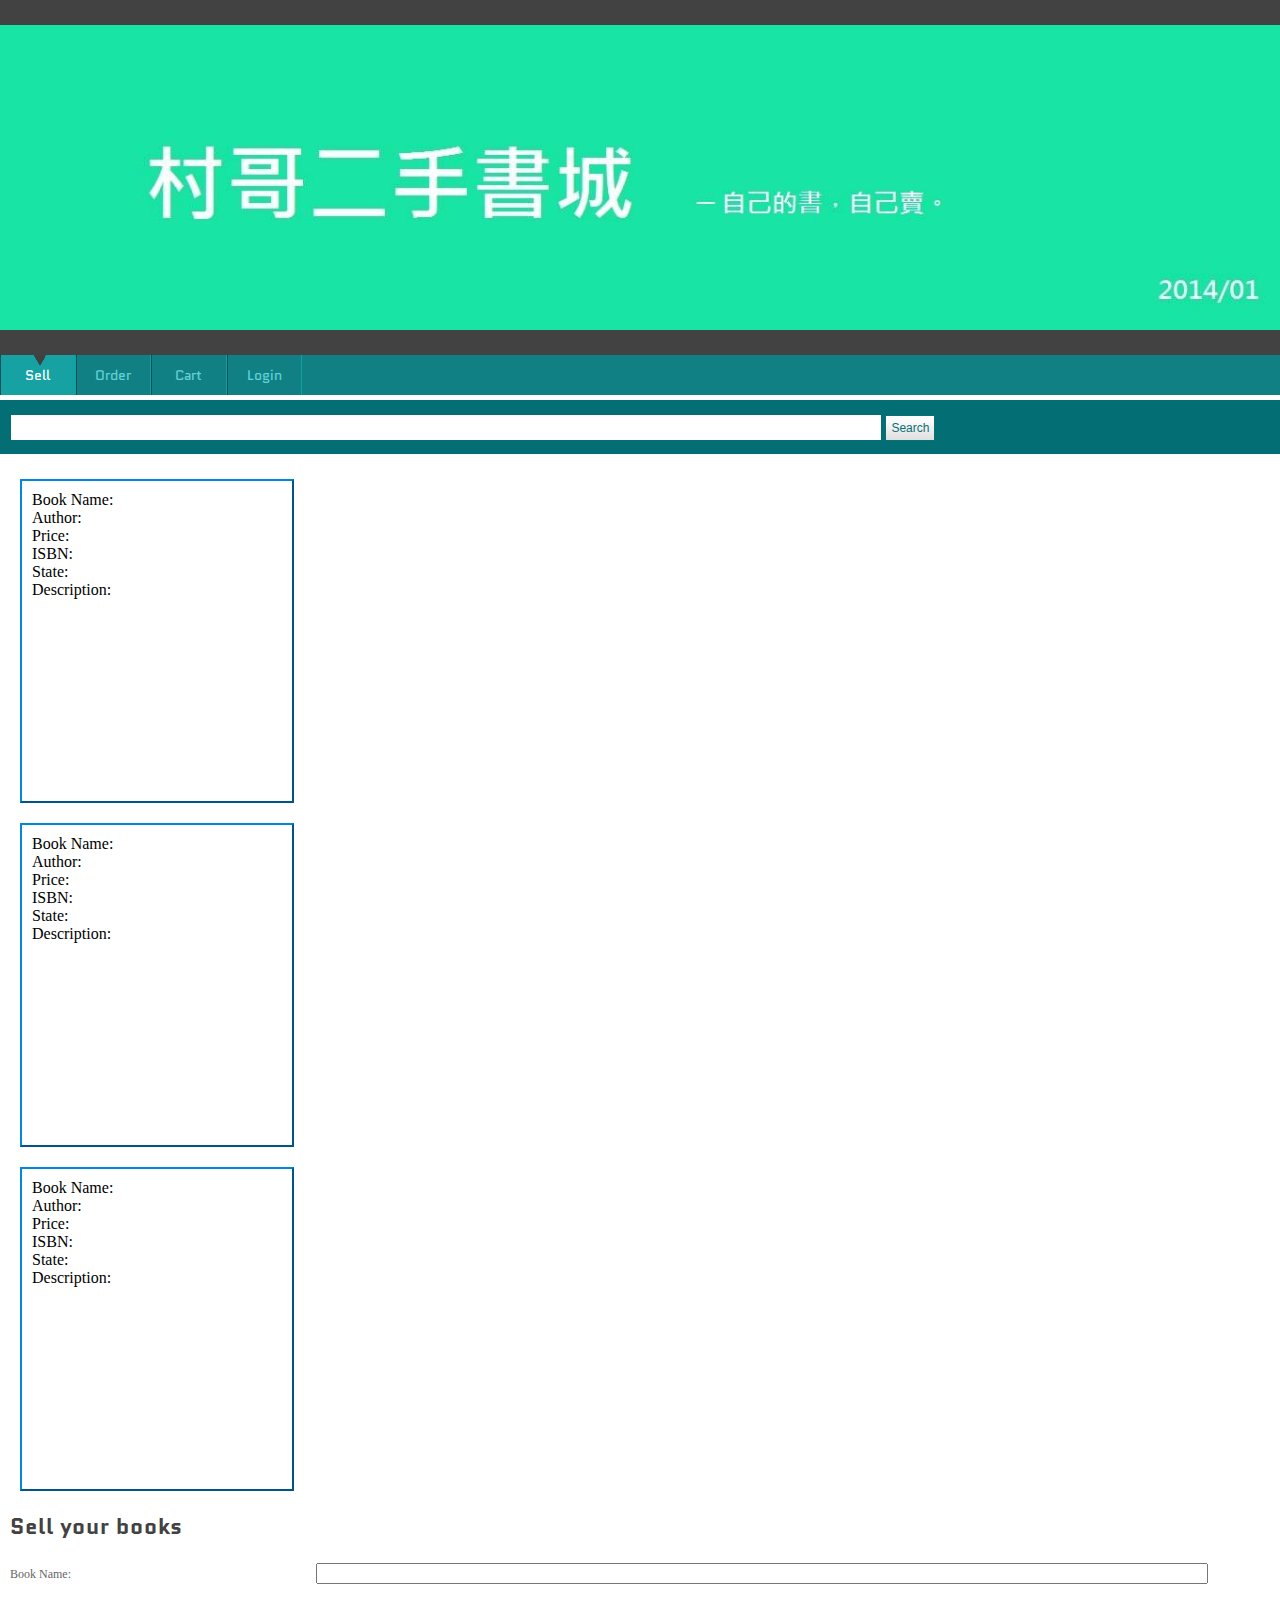
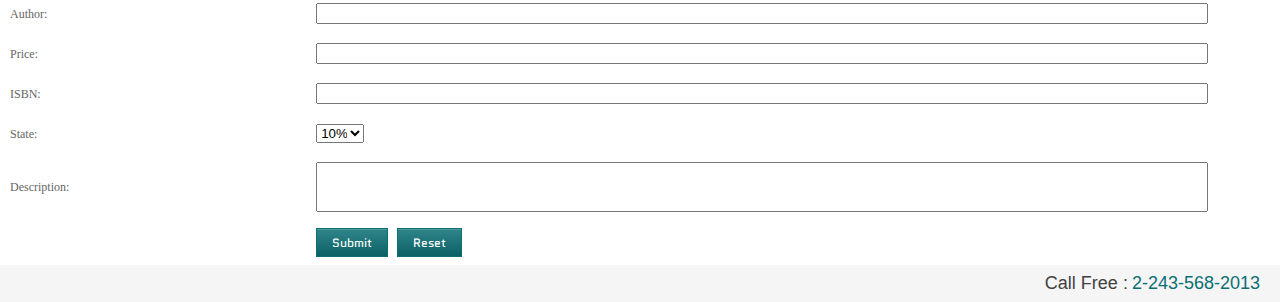
<file: www/index.html>
<html><head>
<title>The Modern-Hotel for Iphone, Android, Smartphone Mobile Website Template | Home :: w3layouts</title>
<link type="text/css" rel="stylesheet" href="http://fonts.googleapis.com/css?family=Economica|Quantico">
<meta content="text/html; charset=utf-8" http-equiv="Content-Type">
<link media="all" type="text/css" rel="stylesheet" href="css/style.css">
<meta content="width=device-width, initial-scale=1, maximum-scale=1" name="viewport">
<script type="application/x-javascript"> addEventListener("load", function() { setTimeout(hideURLbar, 0); }, false); function hideURLbar(){ window.scrollTo(0,1); } </script>
<meta content="Modern-Hotel Iphone web template, Andriod web template, Smartphone web template, free webdesigns for Nokia, Samsung, LG, SonyErricsson, Motorola web design" name="keywords">
</head>
	<body>
		<div class="wrap">
				<div class="header">
						<div class="logo">
							<a href="index.html"><img title="logo" src="images/logo.png"></a>
						</div>
				</div>
					<div class="top-menu">
						<ul>
							<li class="active"><a href="sell.php">Sell</a></li>
							<li><a href="order.php">Order</a></li>
							<li><a href="cart.php">Cart</a></li>
							<li><a href="login.php">Login</a></li>
							<div class="clear"> </div>
						</ul>
					</div>
				<div class="content">
						<div class="right-sidebar">
							<div class="clear"> </div>
						<div class="search-bar">
							<form>
								<input type="text" value="">
								<input type="submit" value="Search">
							</form>
						</div>
						<div class="clear"> </div>
						<div class="left-content-bg">
						</div>
						<div class="table1">
							<p>Book Name:</p>
							<p>Author:</p>
							<p>Price:</p>
							<p>ISBN:</p>
							<p>State:</p>
							<p>Description:</p>
						</div>	
						<div class="table2">
							<p>Book Name:</p>
							<p>Author:</p>
							<p>Price:</p>
							<p>ISBN:</p>
							<p>State:</p>
							<p>Description:</p>
						</div>
						<div class="table3">
							<p>Book Name:</p>
							<p>Author:</p>
							<p>Price:</p>
							<p>ISBN:</p>
							<p>State:</p>
							<p>Description:</p>
							
						</div>
						<div class="main">
						<div class="form">
							<h3>Sell your books</h3>
							<table>
								<tbody><tr>
									<td><span>Book Name:</span></td>
									<td><input type="text" id="bookName" name="bookName" required></td>
								</tr>
								<tr>
									<td><span>Author:</span></td>
									<td><input type="text"></td>
								</tr>
								<tr>
									<td><span>Price:</span></td>
									<td><input type="text"></td>
								</tr>
								<tr>
									<td><span>ISBN:</span></td>
									<td><input type="text"></td>
								</tr>
								<tr>
									<td><span>State:</span></td>
									<td><select>
										<option>10%</option>
										<option>20%</option>
										<option>30%</option>
										<option>40%</option>
										<option>50%</option>
										<option>60%</option>
										<option>70%</option>
										<option>80%</option>
										<option>90%</option>
										<option>100%</option>
									</select></td>
									
								</tr>
								<tr>
									<td><span>Description:</span></td>
									<td><input type="text" style="height:50px;outline:none;"></td>
								</tr>
								<tr>
									<td></td>
									<td><input type="Submit" value="Submit"><input type="reset"></td>
								</tr>
							</tbody></table>
						</div>
					<div class="clear"> </div>
					</div>
						
						<div class="clear"> </div>
						<div class="Toll-Free">
							<ul>
								<li><span>Call Free&nbsp;:</span></li>
								<li><p>2-243-568-2013</p></li>
							</ul>
							<div class="clear"> </div>
						</div>
					
					<div class="clear"> </div>
					</div>
				</div>
				 </div>
					<div class="footer">
						<div class="wrap">
							
			</div>
		</div>



</body></html>
</file>
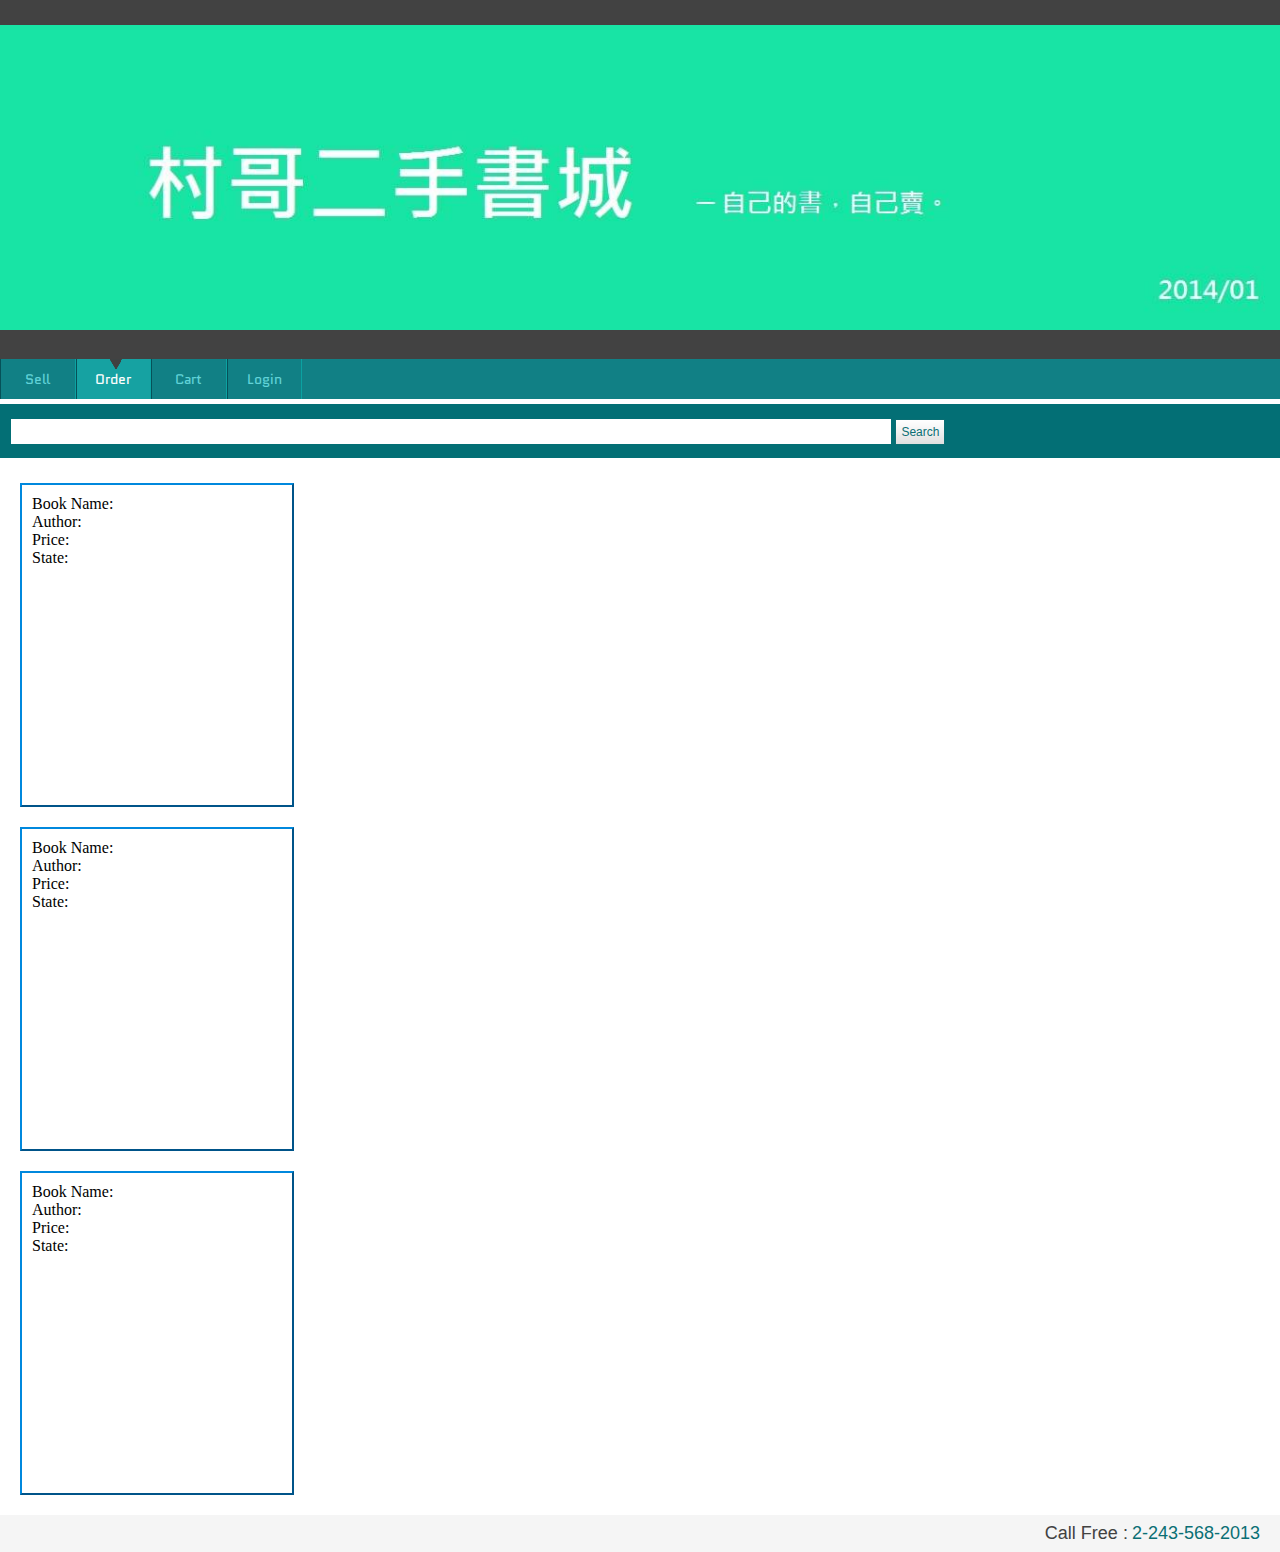
<file: www/about.html>
<!DOCTYPE HTML>
<html><head>
<title>The Modern-Hotel for Iphone, Android, Smartphone Mobile Website Template | Home :: w3layouts</title>
<link type="text/css" rel="stylesheet" href="http://fonts.googleapis.com/css?family=Economica|Quantico">
<meta content="text/html; charset=utf-8" http-equiv="Content-Type">
<link media="all" type="text/css" rel="stylesheet" href="css/style.css">
<meta content="width=device-width, initial-scale=1, maximum-scale=1" name="viewport">
<script type="application/x-javascript"> addEventListener("load", function() { setTimeout(hideURLbar, 0); }, false); function hideURLbar(){ window.scrollTo(0,1); } </script>
<meta content="Modern-Hotel Iphone web template, Andriod web template, Smartphone web template, free webdesigns for Nokia, Samsung, LG, SonyErricsson, Motorola web design" name="keywords">
</head>
	<body>
		<div class="wrap">
				<div class="header">
						<div class="logo">
							<a href="index.html"><img title="logo" src="images/logo.png"></a>
						</div>
				</div>
					<div class="top-menu">
						<ul>
							<li ><a href="sell.html">Sell</a></li>
							<li class="active"><a href="about.html">Order</a></li>
							<li><a href="services.html">Cart</a></li>
							<li><a href="login.html">Login</a></li>
							<div class="clear"> </div>
						</ul>
					</div>
				<div class="content">
						<div class="right-sidebar">
							<div class="clear"> </div>
						<div class="search-bar">
							<form>
								<input type="text" value="">
								<input type="submit" value="Search">
							</form>
						</div>
						<div class="clear"> </div>
						<div class="left-content-bg">
						</div>
						<div class="table1">
							<p>Book Name:</p>
							<p>Author:</p>
							<p>Price:</p>
							<p>State:</p>
						</div>	
						<div class="table2">
							<p>Book Name:</p>
							<p>Author:</p>
							<p>Price:</p>
							<p>State:</p>
						</div>
						<div class="table3">
							<p>Book Name:</p>
							<p>Author:</p>
							<p>Price:</p>
							<p>State:</p>
						</div>
						<div class="main">
						<div class="form">
						</div>
					<div class="clear"> </div>
					</div>
						
						<div class="clear"> </div>
						<div class="Toll-Free">
							<ul>
								<li><span>Call Free&nbsp;:</span></li>
								<li><p>2-243-568-2013</p></li>
							</ul>
							<div class="clear"> </div>
						</div>
					
					<div class="clear"> </div>
					</div>
				</div>
				 </div>
					<div class="footer">
						<div class="wrap">
							
			</div>
		</div>



</body></html>
</file>
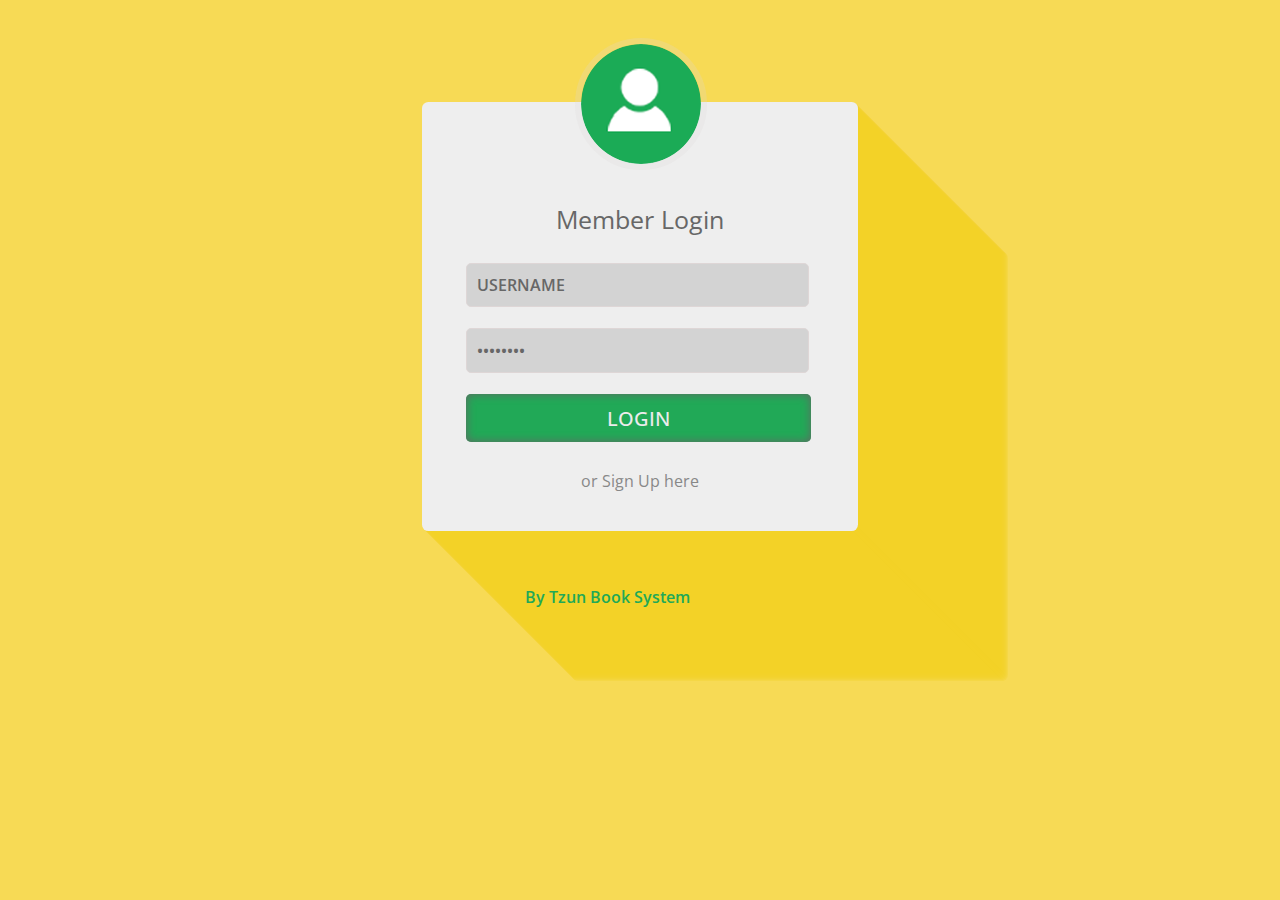
<file: www/login.html>
<!--
Author: W3layouts
Author URL: http://w3layouts.com
License: Creative Commons Attribution 3.0 Unported
License URL: http://creativecommons.org/licenses/by/3.0/
-->
<!DOCTYPE html>
<html>
<head>
	<title>The Entrar-shadow Website form | w3layouts</title>
		<meta charset="utf-8">
		<link href="css/style_login.css" rel='stylesheet' type='text/css' />
		<meta name="viewport" content="width=device-width, initial-scale=1">
		<script type="application/x-javascript"> addEventListener("load", function() { setTimeout(hideURLbar, 0); }, false); function hideURLbar(){ window.scrollTo(0,1); } </script>
		<!--webfonts-->
		<link href='http://fonts.googleapis.com/css?family=Open+Sans:600italic,400,300,600,700' rel='stylesheet' type='text/css'>
		<!--//webfonts-->
</head>
<body>
	 <!-----start-main---->
	 <div class="main">
		<div class="login-form">
			<h1>Member Login</h1>
					<div class="head">
						<img src="images/user.png" alt=""/>
					</div>
				<form action="login.php" method="POST">
						<input type="text" class="text" value="USERNAME" onfocus="this.value = '';" onblur="if (this.value == '') {this.value = 'USERNAME';}" >
						<input type="password" value="Password" onfocus="this.value = '';" onblur="if (this.value == '') {this.value = 'Password';}">
						<div class="submit">
							<input type="submit" onclick="myFunction()" value="LOGIN"></a>
					</div>
						<p><a href="signup.html">or Sign Up here</a></p>
				</form>
			</div>
			<!--//End-login-form-->
			 <!-----start-copyright---->
   					<div class="copy-right">
						<p> <a href="index.html">By   Tzun Book System</a></p> 
					</div>
				<!-----//end-copyright---->
		</div>
			 <!-----//end-main---->
		 		
</body>
</html>
</file>
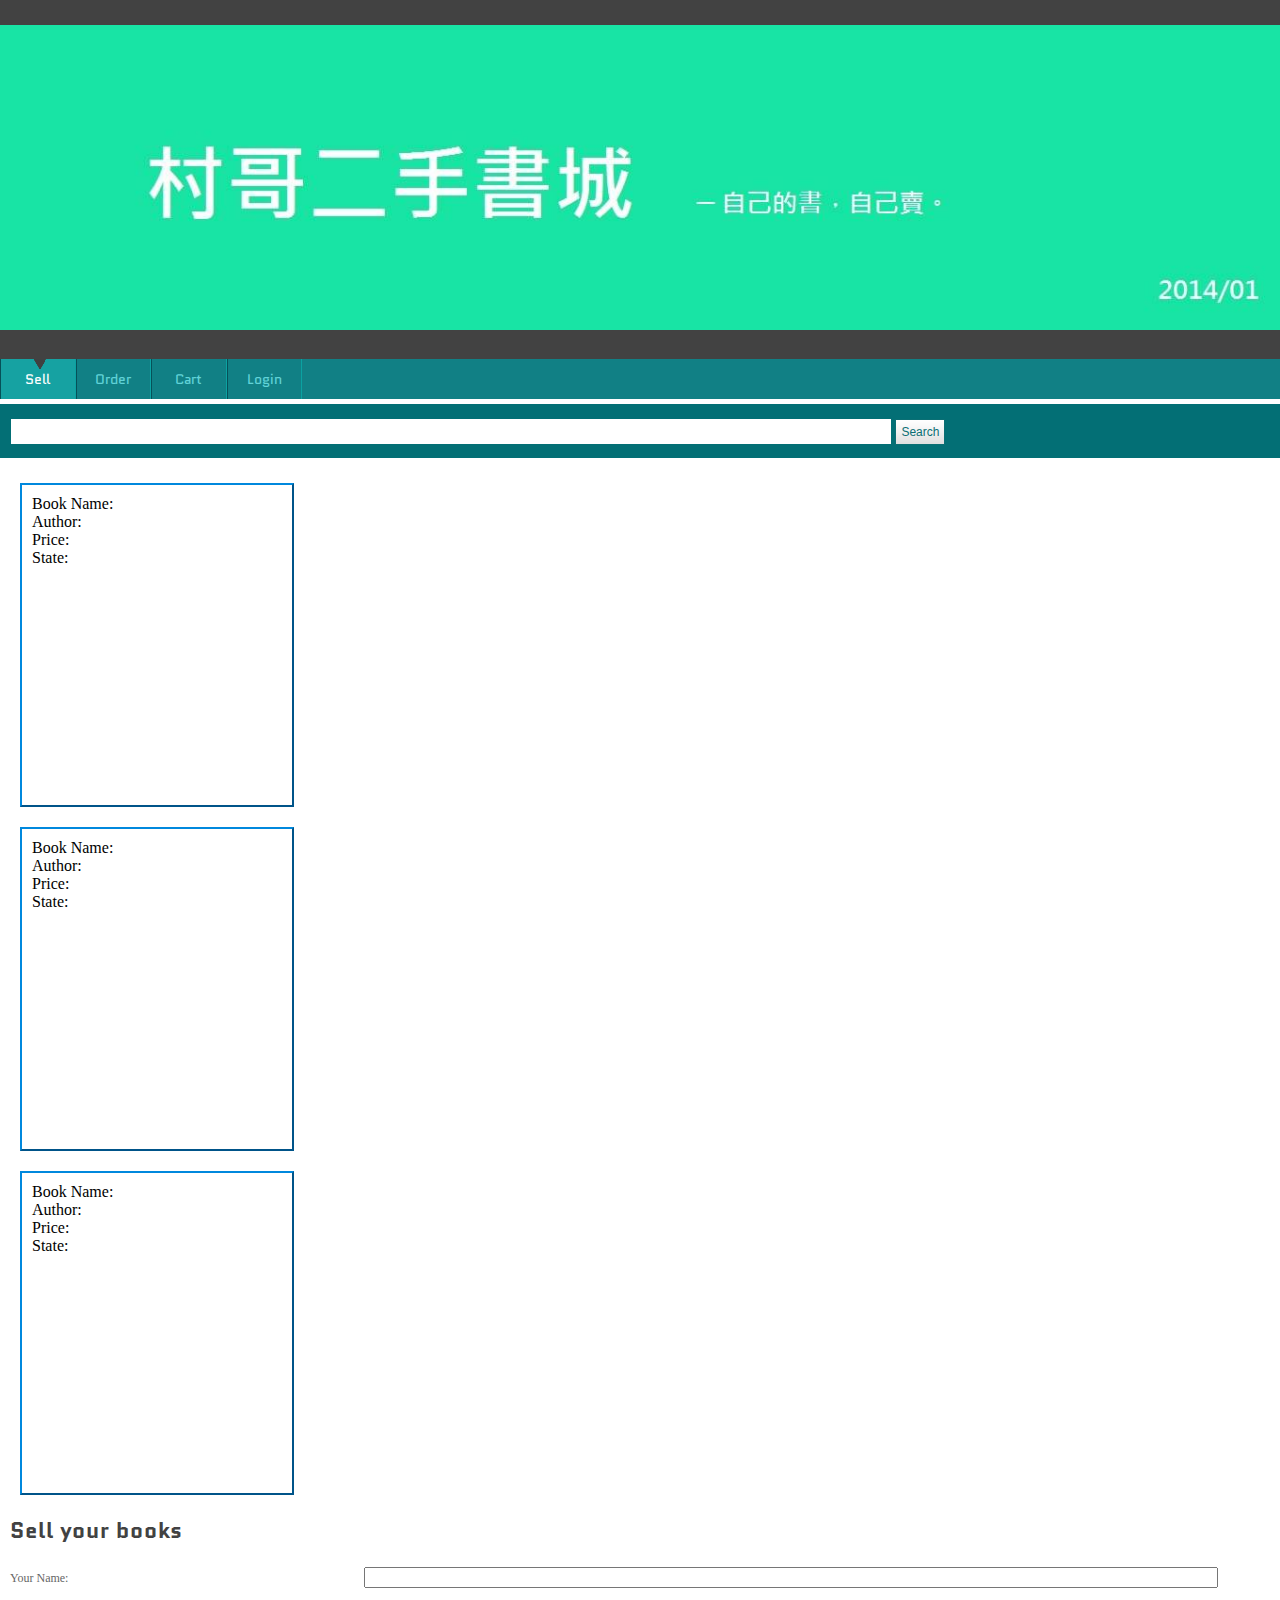
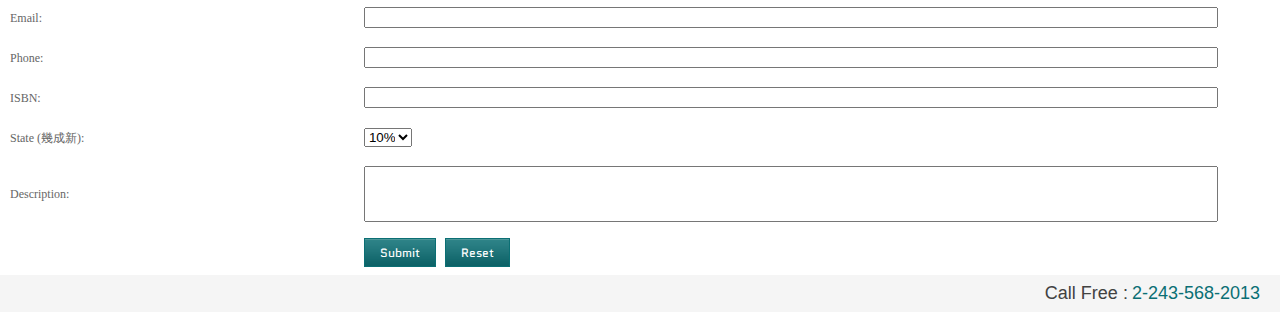
<file: www/sell.html>
<!DOCTYPE HTML>
<html><head>
<title>The Modern-Hotel for Iphone, Android, Smartphone Mobile Website Template | Home :: w3layouts</title>
<link type="text/css" rel="stylesheet" href="http://fonts.googleapis.com/css?family=Economica|Quantico">
<meta content="text/html; charset=utf-8" http-equiv="Content-Type">
<link media="all" type="text/css" rel="stylesheet" href="css/style.css">
<meta content="width=device-width, initial-scale=1, maximum-scale=1" name="viewport">
<script type="application/x-javascript"> addEventListener("load", function() { setTimeout(hideURLbar, 0); }, false); function hideURLbar(){ window.scrollTo(0,1); } </script>
<meta content="Modern-Hotel Iphone web template, Andriod web template, Smartphone web template, free webdesigns for Nokia, Samsung, LG, SonyErricsson, Motorola web design" name="keywords">
</head>
	<body>
		<div class="wrap">
				<div class="header">
						<div class="logo">
							<a href="index.html"><img title="logo" src="images/logo.png"></a>
						</div>
				</div>
					<div class="top-menu">
						<ul>
							<li class="active"><a href="sell.html">Sell</a></li>
							<li><a href="about.html">Order</a></li>
							<li><a href="services.html">Cart</a></li>
							<li><a href="login.html">Login</a></li>
							<div class="clear"> </div>
						</ul>
					</div>
				<div class="content">
						<div class="right-sidebar">
							<div class="clear"> </div>
						<div class="search-bar">
							<form>
								<input type="text" value="">
								<input type="submit" value="Search">
							</form>
						</div>
						<div class="clear"> </div>
						<div class="left-content-bg">
						</div>
						<div class="table1">
							<p>Book Name:</p>
							<p>Author:</p>
							<p>Price:</p>
							<p>State:</p>
						</div>	
						<div class="table2">
							<p>Book Name:</p>
							<p>Author:</p>
							<p>Price:</p>
							<p>State:</p>
						</div>
						<div class="table3">
							<p>Book Name:</p>
							<p>Author:</p>
							<p>Price:</p>
							<p>State:</p>
						</div>
						<div class="main">
						<div class="form">
							<h3>Sell your books</h3>
							<table>
								<tbody><tr>
									<td><span>Your Name:</span></td>
									<td><input type="text"></td>
								</tr>
								<tr>
									<td><span>Email:</span></td>
									<td><input type="text"></td>
								</tr>
								<tr>
									<td><span>Phone:</span></td>
									<td><input type="text"></td>
								</tr>
								<tr>
									<td><span>ISBN:</span></td>
									<td><input type="text"></td>
								</tr>
								<tr>
									<td><span>State (幾成新):</span></td>
									<td><select>
										<option>10%</option>
										<option>20%</option>
										<option>30%</option>
										<option>40%</option>
										<option>50%</option>
										<option>60%</option>
										<option>70%</option>
										<option>80%</option>
										<option>90%</option>
										<option>100%</option>
									</select></td>
									
								</tr>
								<tr>
									<td><span>Description:</span></td>
									<td><input type="text" style="height:50px;outline:none;"></td>
								</tr>
								<tr>
									<td></td>
									<td><input type="Submit" value="Submit"><input type="reset"></td>
								</tr>
							</tbody></table>
						</div>
					<div class="clear"> </div>
					</div>
						
						<div class="clear"> </div>
						<div class="Toll-Free">
							<ul>
								<li><span>Call Free&nbsp;:</span></li>
								<li><p>2-243-568-2013</p></li>
							</ul>
							<div class="clear"> </div>
						</div>
					
					<div class="clear"> </div>
					</div>
				</div>
				 </div>
					<div class="footer">
						<div class="wrap">
							
			</div>
		</div>



</body></html>
</file>
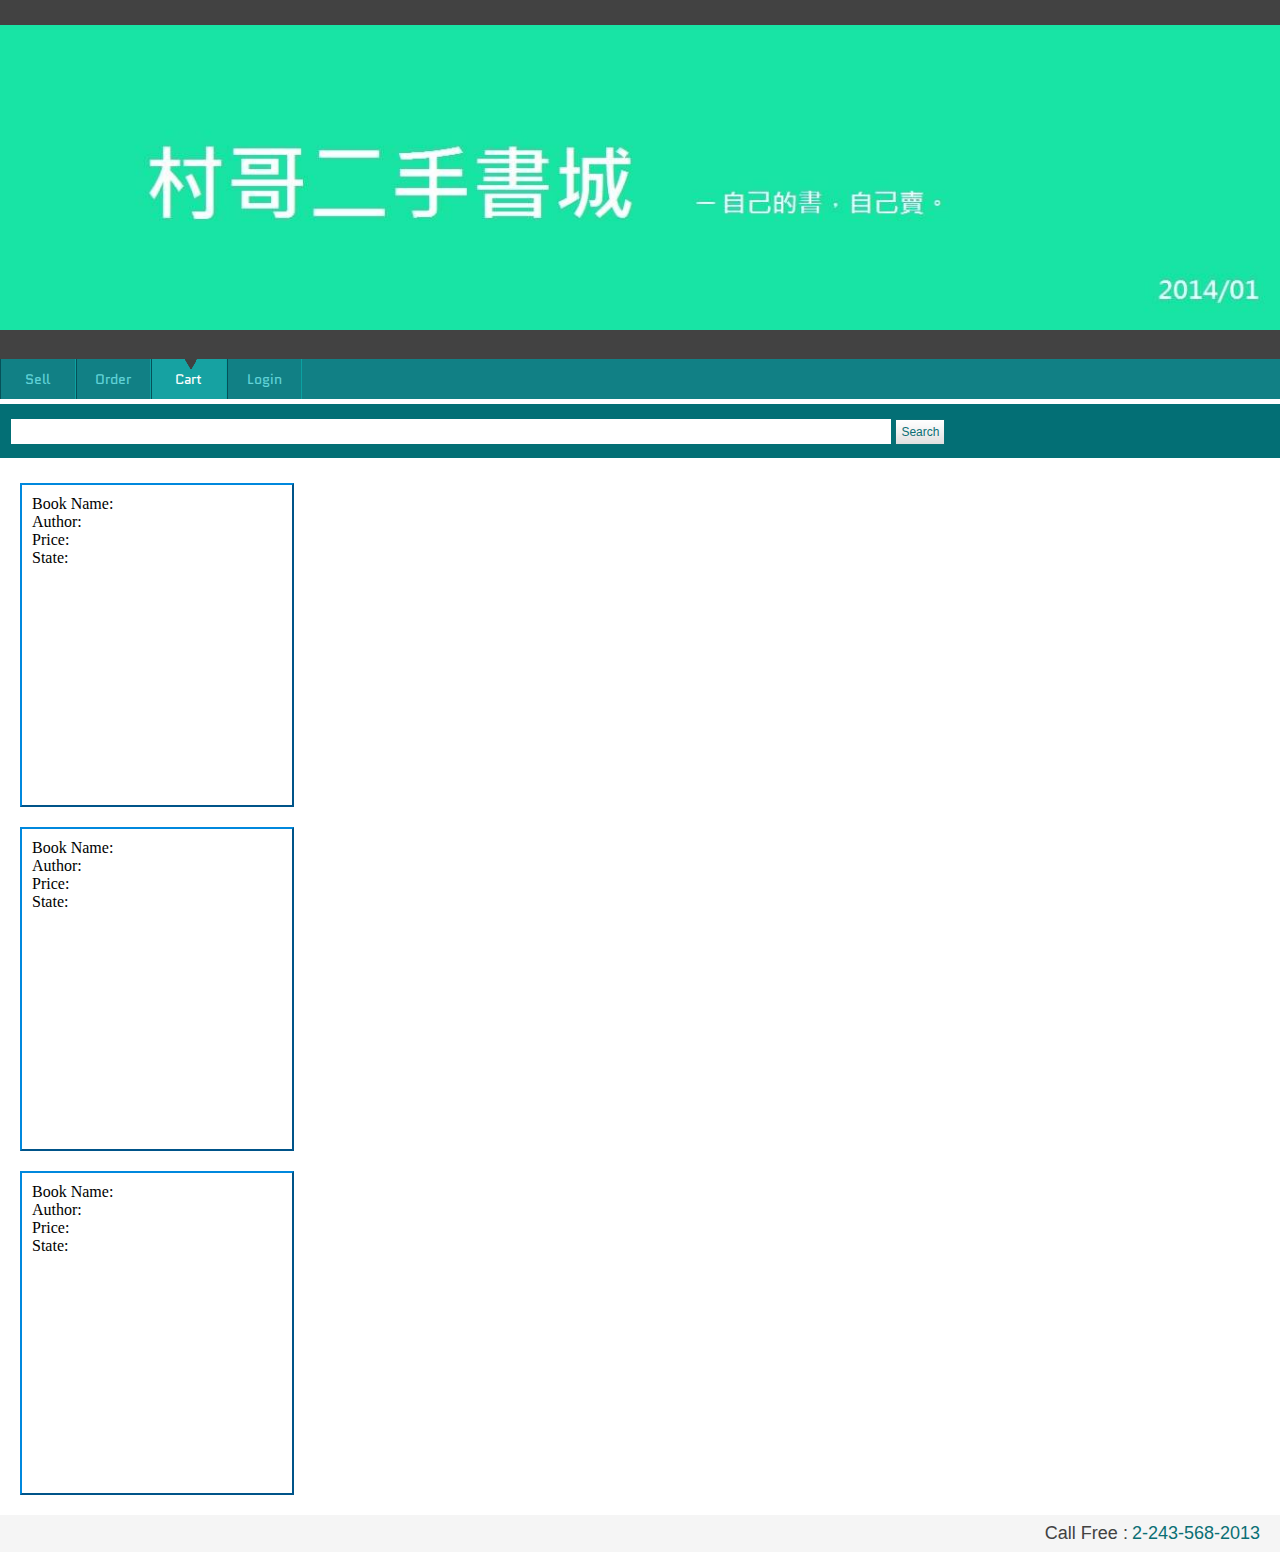
<file: www/services.html>
<!DOCTYPE HTML>
<html><head>
<title>The Modern-Hotel for Iphone, Android, Smartphone Mobile Website Template | Home :: w3layouts</title>
<link type="text/css" rel="stylesheet" href="http://fonts.googleapis.com/css?family=Economica|Quantico">
<meta content="text/html; charset=utf-8" http-equiv="Content-Type">
<link media="all" type="text/css" rel="stylesheet" href="css/style.css">
<meta content="width=device-width, initial-scale=1, maximum-scale=1" name="viewport">
<script type="application/x-javascript"> addEventListener("load", function() { setTimeout(hideURLbar, 0); }, false); function hideURLbar(){ window.scrollTo(0,1); } </script>
<meta content="Modern-Hotel Iphone web template, Andriod web template, Smartphone web template, free webdesigns for Nokia, Samsung, LG, SonyErricsson, Motorola web design" name="keywords">
</head>
	<body>
		<div class="wrap">
				<div class="header">
						<div class="logo">
							<a href="index.html"><img title="logo" src="images/logo.png"></a>
						</div>
				</div>
					<div class="top-menu">
						<ul>
							<li><a href="sell.html">Sell</a></li>
							<li><a href="about.html">Order</a></li>
							<li class="active"><a href="services.html">Cart</a></li>
							<li><a href="login.html">Login</a></li>
							<div class="clear"> </div>
						</ul>
					</div>
				<div class="content">
						<div class="right-sidebar">
							<div class="clear"> </div>
						<div class="search-bar">
							<form>
								<input type="text" value="">
								<input type="submit" value="Search">
							</form>
						</div>
						<div class="clear"> </div>
						<div class="left-content-bg">
						</div>
						<div class="table1">
							<p>Book Name:</p>
							<p>Author:</p>
							<p>Price:</p>
							<p>State:</p>
						</div>	
						<div class="table2">
							<p>Book Name:</p>
							<p>Author:</p>
							<p>Price:</p>
							<p>State:</p>
						</div>
						<div class="table3">
							<p>Book Name:</p>
							<p>Author:</p>
							<p>Price:</p>
							<p>State:</p>
						</div>
						<div class="main">
						<div class="form">
						</div>
					<div class="clear"> </div>
					</div>
						
						<div class="clear"> </div>
						<div class="Toll-Free">
							<ul>
								<li><span>Call Free&nbsp;:</span></li>
								<li><p>2-243-568-2013</p></li>
							</ul>
							<div class="clear"> </div>
						</div>
					
					<div class="clear"> </div>
					</div>
				</div>
				 </div>
					<div class="footer">
						<div class="wrap">
							
			</div>
		</div>



</body></html>
</file>
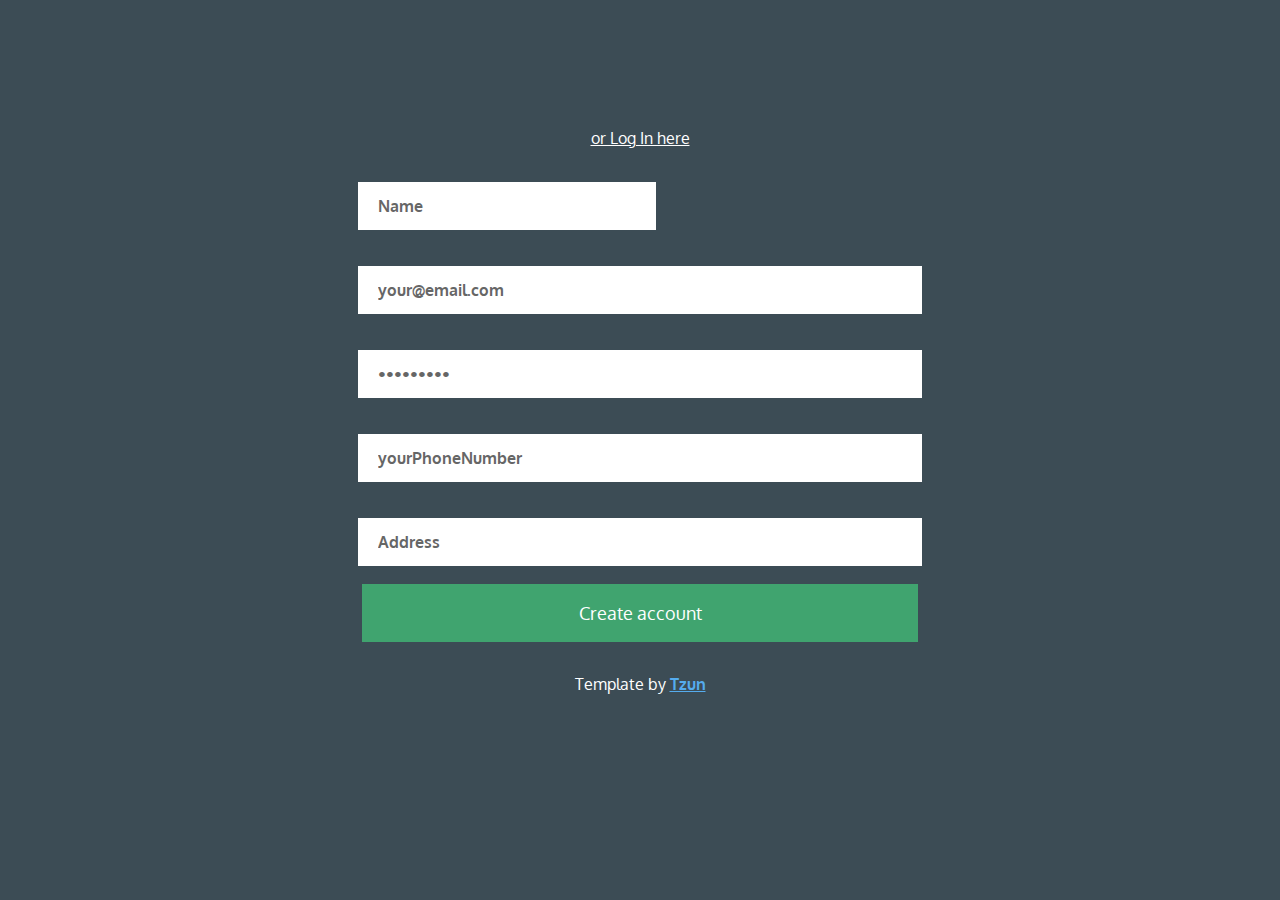
<file: www/signup.html>
<!--
Author: W3layouts
Author URL: http://w3layouts.com
License: Creative Commons Attribution 3.0 Unported
License URL: http://creativecommons.org/licenses/by/3.0/
-->
<!DOCTYPE html>
<html>
<head>
<meta charset="utf-8">
<link href="css/style_signup.css" rel='stylesheet' type='text/css' />
<meta name="viewport" content="width=device-width, initial-scale=1">
<script type="application/x-javascript"> addEventListener("load", function() { setTimeout(hideURLbar, 0); }, false); function hideURLbar(){ window.scrollTo(0,1); } </script>
<!--webfonts-->
<link href='http://fonts.googleapis.com/css?family=Oxygen:400,300,700' rel='stylesheet' type='text/css'>
<!--//webfonts-->
</head>
<body>
<div class="main">
	<div class="social-icons">
		 <div class="col_1_of_f span_1_of_f"><a href="#">
		    </a>
		 </div>	
		 <div class="col_1_of_f span_1_of_f"><a href="#">
		    </a>
		</div>
		<div class="clear"> </div>	
      </div>
      <h2><p><a href="login.php">or Log In here</a></p></h2>
			<form action="register.php" method="POST"> 
		   <div class="lable-2">
		        <div class="col_1_of_2 span_1_of_2">	<input type="text" class="text" value="Name" onfocus="this.value = '';" onblur="if (this.value == '') {this.value = 'Name';}" id="userid" name="userid" required></div>
                <div class="clear"> </div>
		   </div>
		   <div class="lable-2">
		        <input type="text" class="text" value="your@email.com " onfocus="this.value = '';" onblur="if (this.value == '') {this.value = 'your@email.com ';}" id="usermail" name="usermail" required>
		        <input type="password" class="text" value="Password " onfocus="this.value = '';" onblur="if (this.value == '') {this.value = 'Password ';}"id="userpasswd" name="userpasswd" required>
		   </div>
		    <div class="lable-2">
		        <input type="text" class="text" value="yourPhoneNumber " onfocus="this.value = '';" onblur="if (this.value == '') {this.value = 'yourPhoneNumber ';}" id="phonenumber" name="phonenumber" >
		        <input type="text" class="text" value="Address " onfocus="this.value = '';" onblur="if (this.value == '') {this.value = 'Address ';}"id="address" name="address" >
		   </div>
		   <div class="submit">
			  <input type="submit" onclick="myFunction()" value="Create account" >
		   </div>
		   <div class="clear"> </div>
		</form>
		<!-----//end-main---->
		</div>
		 <!-----start-copyright---->
   		<div class="copy-right">
			<p>Template by <a href="https://www.facebook.com/profile.php?id=100000168475567">Tzun</a></p> 
		</div>
				<!-----//end-copyright---->
</body>
</html>
</file>
<file: www/css/style.css>
/*
Author: W3layout
Author URL: http://w3layouts.com
License: Creative Commons Attribution 3.0 Unported
License URL: http://creativecommons.org/licenses/by/3.0/
*/
/*reset */
html,body,div,span,applet,object,iframe,h1,h2,h3,h4,h5,h6,p,blockquote,pre,a,abbr,acronym,address,big,cite,code,del,dfn,em,img,ins,kbd,q,s,samp,small,strike,strong,sub,sup,tt,var,b,u,i,dl,dt,dd,ol,nav ul,nav li,fieldset,form,label,legend,table,caption,tbody,tfoot,thead,tr,th,td,article,aside,canvas,details,embed,figure,figcaption,footer,header,hgroup,menu,nav,output,ruby,section,summary,time,mark,audio,video{margin:0;padding:0;border:0;font-size:100%;vertical-align:baseline;}
article, aside, details, figcaption, figure,footer, header, hgroup, menu, nav, section {display: block;}
ol,ul{list-style:none;margin:0;padding:0;}
blockquote,q{quotes:none;}
blockquote:before,blockquote:after,q:before,q:after{content:'';content:none;}
table{border-collapse:collapse;border-spacing:0;width:98%;}
/* start editing from here */
a{text-decoration:none;}
.txt-rt{text-align:right;}/* text align right */
.txt-lt{text-align:left;}/* text align left */
.txt-center{text-align:center;}/* text align center */
.float-rt{float:right;}/* float right */
.float-lt{float:left;}/* float left */
.clear{clear:both;}/* clear float */
.pos-relative{position:relative;}/* Position Relative */
.pos-absolute{position:absolute;}/* Position Absolute */
.vertical-base{	vertical-align:baseline;}/* vertical align baseline */
.vertical-top{	vertical-align:top;	}/* vertical align top */
nav.vertical ul li{	display:block;}/* vertical menu */
nav.horizontal ul li{	display: inline-block;}/* horizontal menu */
img{max-width:100%;}
/*end reset*/
body{
	font-family: "Arial" serif;
	background:#AAAC96;
}
.tablehistory{
	height:160px;
	width:250px;
	border-width: 2px;
	border-style:outset;
	border-color:#0088dd;
	padding:10px;
	margin:20px;
	
}
.table0{
	height:40px;
	width:250px;
	border-width: 2px;
	border-style:outset;
	border-color:#0088dd;
	padding:10px;
	margin:20px;
	
}
.table1{
	height:300px;
	width:250px;
	border-width: 2px;
	border-style:outset;
	border-color:#0088dd;
	padding:10px;
	margin:20px;
	
}
.table2{
	height:300px;
	width:250px;
	border-width: 2px;
	border-style:outset;
	border-color:#0088dd;
	padding:10px;
	margin:20px;
}
.table3{
	height:300px;
	width:250px;
	border-width: 2px;
	border-style:outset;
	border-color:#0088dd;
	padding:10px;
	margin:20px;
	
}
.wrap{
	margin:0 auto;
	background:#fff;
}
.header{
	background:#424242;
	padding: 25px 0px
}
.logo{
	text-align: center;
}
.top-menu{
	background:#118085;
	font-family: 'Quantico', sans-serif;
}
.top-menu ul li{
	display: inline-block;
	width: 73.6px;
	float: left;
	text-align: center;
	border-right: 1px solid #0BA2A2;
	border-left: 1px solid #065158;
}
.top-menu ul li:hover{
	background:#424242;
}
.top-menu ul li a{
	display:block;
	padding:10px;
	color:#61D3D8;
	font-size: 14px;
	font-weight: normal;
}
.top-menu li.active a,
.top-menu li a:hover{
	background:#16A2A2 url('../images/pointer2.png') no-repeat 33px 0;
	color: white;
	font-family: 'Quantico', sans-serif;
}
/*---content-------*/
.content{
	background-image:url('../images/content-bg.png');
	background-repeat:repeat-x;
}
/*-----right-sidebar-----*/
.search-bar{
	line-height:4;
}
.search-bar h3{
	color:#fff;
	font-size: 22px;
	padding: 5px;
	margin-bottom: 12px;
}
.search-bar ul li{
	display:inline;
}
.search-bar input[type="text"]{
	width: 68%;
	padding: 5px;
	outline:none;
	color:#555;
	margin-left: 11px;
	border: none;
	outline: none;
}
.search-bar input[type="submit"]{
	color: #0B6F74;
	background-color: white;
	margin-right: 9px;
	border: 1px solid #0B6F74;
	cursor: pointer;
	font-size: 12px;
	padding: 5px;
	background-image: url('../images/large-button-overlay.png');
	-webkit-appearance: none;
}
.search-bar input[type="submit"]:hover{
	color: #fff;
	background-color: #424242;
	margin-right: 9px;
	border: 1px solid #424242;
	cursor: pointer;
	font-size: 12px;
	padding: 7px 8px;
	background-image: url('../images/large-button-overlay.png');
}
.form h3{
	color:#424242;
	font-size:22px;
	margin: 20px 0px;
	margin-bottom: 12px;
	font-family: 'Quantico', sans-serif;
}
.form span{
	font-size: 12px;
	color: #666;
	text-align: justify;
	line-height: 2;
	margin-top: 12px;
}
.form input [type="text"]{
	padding:5px;
	outline:none;
}
.form select{
	width:48px;
	margin-right:4px;	
	outline:none;
}
.form input[type="text"]{
	outline:none;
	color:#555;
	width:96%;
}
.form input[type="submit"],.form input[type="reset"]{
	color:#fff;
	background-color: #0B6F74;
	margin-right: 9px;
	border: 1px solid #0B6F74;
	cursor: pointer;
	font-size: 12px;
	padding: 5px 15px;
	background-image: url('../images/large-button-overlay.png');
	color: white;
	font-family: 'Quantico', sans-serif;
}
.form td{
	padding:8px 0px;
}
.form input[type="submit"]:hover,.form input[type="reset"]:hover{
	background-color:#424242;
	background-image: url('../images/large-button-overlay.png');
	border: 1px solid #424242;
}
.Toll-Free{
	background-color:#F5F5F5;
	padding: 8px 0px;
}
.Toll-Free ul{
	float:right;
}
.Toll-Free ul li{
	display: inline-block;
}
.Toll-Free ul li:first-child{
	color:#424242;
	font-size: 18px;
	font-family:Arial;
}
.Toll-Free ul li:nth-child(2){
	color:#0B6F74;
	font-size: 18px;
	font-family:Arial;
	margin-right:20px;
}
/*----main----*/
.main{
	padding:0px 10px;
}
/*-----footer-----*/
</file>
<file: www/css/style_login.css>
/*--
Author: W3layouts
Author URL: http://w3layouts.com
License: Creative Commons Attribution 3.0 Unported
License URL: http://creativecommons.org/licenses/by/3.0/
--*/
/* reset */
html,body,div,span,applet,object,iframe,h1,h2,h3,h4,h5,h6,p,blockquote,pre,a,abbr,acronym,address,big,cite,code,del,dfn,em,img,ins,kbd,q,s,samp,small,strike,strong,sub,sup,tt,var,b,u,i,dl,dt,dd,ol,nav ul,nav li,fieldset,form,label,legend,table,caption,tbody,tfoot,thead,tr,th,td,article,aside,canvas,details,embed,figure,figcaption,footer,header,hgroup,menu,nav,output,ruby,section,summary,time,mark,audio,video{margin:0;padding:0;border:0;font-size:100%;font:inherit;vertical-align:baseline;}
article, aside, details, figcaption, figure,footer, header, hgroup, menu, nav, section {display: block;}
ol,ul{list-style:none;margin:0px;padding:0px;}
blockquote,q{quotes:none;}
blockquote:before,blockquote:after,q:before,q:after{content:'';content:none;}
table{border-collapse:collapse;border-spacing:0;}
/* start editing from here */
a{text-decoration:none;}
.txt-rt{text-align:right;}/* text align right */
.txt-lt{text-align:left;}/* text align left */
.txt-center{text-align:center;}/* text align center */
.float-rt{float:right;}/* float right */
.float-lt{float:left;}/* float left */
.clear{clear:both;}/* clear float */
.pos-relative{position:relative;}/* Position Relative */
.pos-absolute{position:absolute;}/* Position Absolute */
.vertical-base{	vertical-align:baseline;}/* vertical align baseline */
.vertical-top{	vertical-align:top;}/* vertical align top */
nav.vertical ul li{	display:block;}/* vertical menu */
nav.horizontal ul li{	display: inline-block;}/* horizontal menu */
img{max-width:100%;}
/*end reset*/
/****-----start-body----****/
body{
	background:#F7DA55;
 	font-family: 'Open Sans', sans-serif;

}
.login-form {
	background:#eee;
	width: 26%;
	margin:9% auto 4% auto;
 	position: relative;
 	-webkit-border-radius: 0.4em;
	-o-border-radius: 0.4em;
	-moz-border-radius: 0.4em;
 	box-shadow: rgba(243, 208, 39, 0.33) 1px 1px,
 rgba(243, 208, 39, 0.33) 2px 2px,
 rgba(243, 208, 39, 0.33) 3px 3px,
 rgba(243, 208, 39, 0.33) 4px 4px,
 rgba(243, 208, 39, 0.33) 5px 5px,
 rgba(243, 208, 39, 0.33) 6px 6px,
 rgba(243, 208, 39, 0.33) 7px 7px,
 rgba(243, 208, 39, 0.33) 8px 8px,
 rgba(243, 208, 39, 0.33) 9px 9px,
 rgba(243, 208, 39, 0.33) 10px 10px,
 rgba(243, 208, 39, 0.33) 11px 11px,
 rgba(243, 208, 39, 0.33) 12px 12px,
 rgba(243, 208, 39, 0.33) 13px 13px,
 rgba(243, 208, 39, 0.33) 14px 14px,
 rgba(243, 208, 39, 0.33) 15px 15px,
 rgba(243, 208, 39, 0.33) 16px 16px,
 rgba(243, 208, 39, 0.33) 17px 17px,
 rgba(243, 208, 39, 0.33) 18px 18px,
 rgba(243, 208, 39, 0.33) 19px 19px,
 rgba(243, 208, 39, 0.33) 20px 20px,
 rgba(243, 208, 39, 0.33) 21px 21px,
 rgba(243, 208, 39, 0.33) 22px 22px,
 rgba(243, 208, 39, 0.33) 23px 23px,
 rgba(243, 208, 39, 0.33) 24px 24px,
 rgba(243, 208, 39, 0.33) 25px 25px,
 rgba(243, 208, 39, 0.33) 26px 26px,
 rgba(243, 208, 39, 0.33) 27px 27px,
 rgba(243, 208, 39, 0.33) 28px 28px,
 rgba(243, 208, 39, 0.33) 29px 29px,
 rgba(243, 208, 39, 0.33) 30px 30px,
 rgba(243, 208, 39, 0.33) 31px 31px,
 rgba(243, 208, 39, 0.33) 32px 32px,
 rgba(243, 208, 39, 0.33) 33px 33px,
 rgba(243, 208, 39, 0.33) 34px 34px,
 rgba(243, 208, 39, 0.33) 35px 35px,
 rgba(243, 208, 39, 0.33) 36px 36px,
 rgba(243, 208, 39, 0.33) 37px 37px,
 rgba(243, 208, 39, 0.33) 38px 38px,
 rgba(243, 208, 39, 0.33) 39px 39px,
 rgba(243, 208, 39, 0.33) 40px 40px,
 rgba(243, 208, 39, 0.33) 41px 41px,
 rgba(243, 208, 39, 0.33) 42px 42px,
 rgba(243, 208, 39, 0.33) 43px 43px,
 rgba(243, 208, 39, 0.33) 44px 44px,
 rgba(243, 208, 39, 0.33) 45px 45px,
 rgba(243, 208, 39, 0.33) 46px 46px,
 rgba(243, 208, 39, 0.33) 47px 47px,
 rgba(243, 208, 39, 0.33) 48px 48px,
 rgba(243, 208, 39, 0.33) 49px 49px,
 rgba(243, 208, 39, 0.33) 50px 50px,
 rgba(243, 208, 39, 0.33) 51px 51px,
 rgba(243, 208, 39, 0.33) 52px 52px,
 rgba(243, 208, 39, 0.33) 53px 53px,
 rgba(243, 208, 39, 0.33) 54px 54px,
 rgba(243, 208, 39, 0.33) 55px 55px,
 rgba(243, 208, 39, 0.33) 56px 56px,
 rgba(243, 208, 39, 0.33) 57px 57px,
 rgba(243, 208, 39, 0.33) 58px 58px,
 rgba(243, 208, 39, 0.33) 59px 59px,
 rgba(243, 208, 39, 0.33) 60px 60px,
 rgba(243, 208, 39, 0.33) 61px 61px,
 rgba(243, 208, 39, 0.33) 62px 62px,
 rgba(243, 208, 39, 0.33) 63px 63px,
 rgba(243, 208, 39, 0.33) 64px 64px,
 rgba(243, 208, 39, 0.33) 65px 65px,
 rgba(243, 208, 39, 0.33) 66px 66px,
 rgba(243, 208, 39, 0.33) 67px 67px,
 rgba(243, 208, 39, 0.33) 68px 68px,
 rgba(243, 208, 39, 0.33) 69px 69px,
 rgba(243, 208, 39, 0.33) 70px 70px,
 rgba(243, 208, 39, 0.33) 71px 71px,
 rgba(243, 208, 39, 0.33) 72px 72px,
 rgba(243, 208, 39, 0.33) 73px 73px,
 rgba(243, 208, 39, 0.33) 74px 74px,
 rgba(243, 208, 39, 0.33) 75px 75px,
 rgba(243, 208, 39, 0.33) 76px 76px,
 rgba(243, 208, 39, 0.33) 77px 77px,
 rgba(243, 208, 39, 0.33) 78px 78px,
 rgba(243, 208, 39, 0.33) 79px 79px,
 rgba(243, 208, 39, 0.33) 80px 80px,
 rgba(243, 208, 39, 0.33) 81px 81px,
 rgba(243, 208, 39, 0.33) 82px 82px,
 rgba(243, 208, 39, 0.33) 83px 83px,
 rgba(243, 208, 39, 0.33) 84px 84px,
 rgba(243, 208, 39, 0.33) 85px 85px,
 rgba(243, 208, 39, 0.33) 86px 86px,
 rgba(243, 208, 39, 0.33) 87px 87px,
 rgba(243, 208, 39, 0.33) 88px 88px,
 rgba(243, 208, 39, 0.33) 89px 89px,
 rgba(243, 208, 39, 0.33)90px 90px,
 rgba(243, 208, 39, 0.33)91px 91px,
 rgba(243, 208, 39, 0.33)92px 92px,
 rgba(243, 208, 39, 0.33)93px 93px,
 rgba(243, 208, 39, 0.33)94px 94px,
 rgba(243, 208, 39, 0.33) 95px 95px,
 rgba(243, 208, 39, 0.33) 96px 96px,
 rgba(243, 208, 39, 0.33) 97px 97px,
 rgba(243, 208, 39, 0.33) 98px 98px,
 rgba(243, 208, 39, 0.33) 99px 99px,
 rgba(243, 208, 39, 0.33) 100px 100px,
 rgba(243, 208, 39, 0.33) 101px 101px,
 rgba(243, 208, 39, 0.33) 102px 102px,
 rgba(243, 208, 39, 0.33) 103px 103px,
 rgba(243, 208, 39, 0.33) 104px 104px,
 rgba(243, 208, 39, 0.33) 105px 105px,
 rgba(243, 208, 39, 0.33) 106px 106px,
 rgba(243, 208, 39, 0.33) 107px 107px,
 rgba(243, 208, 39, 0.33) 108px 108px,
 rgba(243, 208, 39, 0.33) 109px 109px,
 rgba(243, 208, 39, 0.33) 110px 110px,
 rgba(243, 208, 39, 0.33) 111px 111px,
 rgba(243, 208, 39, 0.33) 112px 112px,
 rgba(243, 208, 39, 0.33) 113px 113px,
 rgba(243, 208, 39, 0.33) 114px 114px,
 rgba(243, 208, 39, 0.33) 115px 115px,
 rgba(243, 208, 39, 0.33) 116px 116px,
 rgba(243, 208, 39, 0.33) 117px 117px,
 rgba(243, 208, 39, 0.33) 118px 118px,
 rgba(243, 208, 39, 0.33) 119px 119px,
 rgba(243, 208, 39, 0.33) 120px 120px,
 rgba(243, 208, 39, 0.33) 121px 121px,
 rgba(243, 208, 39, 0.33) 122px 122px,
 rgba(243, 208, 39, 0.33) 123px 123px,
 rgba(243, 208, 39, 0.33) 124px 124px,
 rgba(243, 208, 39, 0.33) 125px 125px,
 rgba(243, 208, 39, 0.33) 126px 126px,
 rgba(243, 208, 39, 0.33) 127px 127px,
 rgba(243, 208, 39, 0.33) 128px 128px,
 rgba(243, 208, 39, 0.33) 129px 129px,
 rgba(243, 208, 39, 0.33) 130px 130px,
 rgba(243, 208, 39, 0.33) 131px 131px,
 rgba(243, 208, 39, 0.33) 132px 132px,
 rgba(243, 208, 39, 0.33)133px 133px,
 rgba(243, 208, 39, 0.33)134px 134px,
 rgba(243, 208, 39, 0.33)135px 135px,
 rgba(243, 208, 39, 0.33) 136px 136px,
 rgba(243, 208, 39, 0.33) 137px 137px,
 rgba(243, 208, 39, 0.33) 138px 138px,
 rgba(243, 208, 39, 0.33) 139px 139px,
 rgba(243, 208, 39, 0.33) 140px 140px,
 rgba(243, 208, 39, 0.33) 141px 141px,
 rgba(243, 208, 39, 0.33) 142px 142px,
 rgba(243, 208, 39, 0.33) 143px 143px,
 rgba(243, 208, 39, 0.33) 144px 144px,
 rgba(243, 208, 39, 0.33) 145px 145px,
 rgba(243, 208, 39, 0.33) 146px 146px,
 rgba(243, 208, 39, 0.33) 147px 147px,
 rgba(243, 208, 39, 0.33) 148px 148px,
 rgba(243, 208, 39, 0.33) 149px 149px,
 rgba(243, 208, 39, 0.33) 150px 150px,
 rgba(243, 208, 39, 0.33) 151px 151px,
 rgba(243, 208, 39, 0.33) 152px 152px,
 rgba(243, 208, 39, 0.33) 153px 153px,
 rgba(243, 208, 39, 0.33) 154px 154px,
 rgba(243, 208, 39, 0.33) 155px 155px,
 rgba(243, 208, 39, 0.33) 156px 156px,
 rgba(243, 208, 39, 0.33) 157px 157px,
 rgba(243, 208, 39, 0.33) 158px 158px,
 rgba(243, 208, 39, 0.33) 159px 159px,
 rgba(243, 208, 39, 0.33) 160px 160px,
 rgba(243, 208, 39, 0.33) 161px 161px,
 rgba(243, 208, 39, 0.33) 162px 162px,
 rgba(243, 208, 39, 0.33) 163px 163px,
 rgba(243, 208, 39, 0.33) 164px 164px,
 rgba(243, 208, 39, 0.33) 165px 165px,
 rgba(243, 208, 39, 0.33) 166px 166px,
 rgba(243, 208, 39, 0.33) 167px 167px,
 rgba(243, 208, 39, 0.33) 168px 168px,
 rgba(243, 208, 39, 0.33) 169px 169px,
 rgba(243, 208, 39, 0.33) 170px 170px,
 rgba(243, 208, 39, 0.33) 171px 171px,
 rgba(243, 208, 39, 0.33) 172px 172px,
 rgba(243, 208, 39, 0.33) 173px 173px,
 rgba(243, 208, 39, 0.33) 174px 174px,
 rgba(243, 208, 39, 0.33) 175px 175px,
 rgba(243, 208, 39, 0.33) 176px 176px,
 rgba(243, 208, 39, 0.33) 177px 177px,
 rgba(243, 208, 39, 0.33) 178px 178px,
 rgba(243, 208, 39, 0.33) 179px 179px,
 rgba(243, 208, 39, 0.33) 180px 180px,
 rgba(243, 208, 39, 0.33) 181px 181px,
 rgba(243, 208, 39, 0.33) 182px 182px
}

.head {
	position: absolute;
	top:-15%;
	left: 35%;
}
.head img {
	border-radius:50%;
	-webkit-border-radius:50%;
	-o-border-radius:50%;
	-moz-border-radius:50%;
	border:6px solid rgba(221, 218, 215, 0.23);
}
.main{
	position:relative;
}
.main h1{
	font-size:25px;
	color:#676767;
	font-family: 'Open Sans', sans-serif;
	font-weight:400;
	padding-top: 19%;
	text-align: center;
}
.main form {
	width: 80%;
	margin: 0 auto;
	padding: 6% 0 9% 0;
}
.main p {
text-align: center;
}
.main form p a {
	color: #888;
	font-family: 'Open Sans', sans-serif;
}
form p a:hover {
	color:#21A957;
}
 input[type="text"], input[type="password"]{
	text-align:left;
	position: relative;
	width:92%;
	padding:3%;
	background:#D3D3D3;
	margin-bottom: 6%;
	font-family: 'Open Sans', sans-serif;
	color: #676767;
	font-weight:600;
	font-size: 16px;
	outline: none;
	border: none;
	border-radius: 5px;
	border:1px solid #DED6D6;
	-webkit-appearance:none;
}
 input[type="text"]:hover, input[type="password"]:hover{
 	border:1px solid #949494;
	transition:0.5s;
	-webkit-transition:0.5s;
	-moz-transition:0.5s;
	-o-transition:0.5s;
	-ms-transition:	0.5s;
 	
 }
input[type="submit"]{
	width: 99%;
	padding: 3%;
	margin-bottom: 8%;
	background: #21A957;
	font-family: 'Open Sans', sans-serif;
	color: #ECECEC;
	box-shadow: inset 0px 0px 10px #666464;
	-webkit-text-shadow: 0px 0px 3px #000;
	-moz-text-shadow: 0px 0px 3px #000;
	-o-text-shadow: 0px 0px 3px #000;
	-ms-text-shadow: 0px 0px 3px #000;
	font-size: 20px;
	outline: none;
	border: none;
	cursor: pointer;
	font-weight:500;
	border-radius: 5px;
	transition: 0.5s;
	-webkit-appearance:none;
	-webkit-transition: 0.5s;
	-moz-transition: 0.5s;
	-o-transition: 0.5s;
	-ms-transition: 0.5s;
}
input[type="submit"]:hover{
	background:#128A42;
	color:#fff;
}
/****************/
.copy-right {
	position: absolute;
	bottom:-19%;
	left: 43.7%;
}
.copy-right p {
	color: #fff;
	font-size: 1em;
	font-family: 'Open Sans', sans-serif;	
	font-weight: 600;
}
.copy-right p a {
	font-family: 'Open Sans', sans-serif;	
	font-size: 1em;
	color:#21A957;
	-webkit-transition: all 0.3s ease-out;
	-moz-transition: all 0.3s ease-out;
	-ms-transition: all 0.3s ease-out;
	-o-transition: all 0.3s ease-out;
	transition: all 0.3s ease-out;
}
.copy-right p a:hover{
	color:#fff;
}
/*-----start-responsive-design------*/
@media (max-width:1440px){
	.login-form {
	width:30%;
	margin: 11% auto 4% auto;
	}
	.main h1 {
	padding-top: 23%;
	}
	.copy-right {
	bottom: -26%;
	}
}
@media (max-width:1366px){
	.login-form {
	width: 32%;
	margin: 10% auto 4% auto;
	}
}
@media (max-width:1280px){
	.login-form  {
		margin:8% auto 0;
		width:34%;
	box-shadow: rgba(243, 208, 39, 0.33) 1px 1px,
	 rgba(243, 208, 39, 0.33) 2px 2px,
	 rgba(243, 208, 39, 0.33) 3px 3px,
	 rgba(243, 208, 39, 0.33) 4px 4px,
	 rgba(243, 208, 39, 0.33) 5px 5px,
	 rgba(243, 208, 39, 0.33) 6px 6px,
	 rgba(243, 208, 39, 0.33) 7px 7px,
	 rgba(243, 208, 39, 0.33) 8px 8px,
	 rgba(243, 208, 39, 0.33) 9px 9px,
	 rgba(243, 208, 39, 0.33) 10px 10px,
	 rgba(243, 208, 39, 0.33) 11px 11px,
	 rgba(243, 208, 39, 0.33) 12px 12px,
	 rgba(243, 208, 39, 0.33) 13px 13px,
	 rgba(243, 208, 39, 0.33) 14px 14px,
	 rgba(243, 208, 39, 0.33) 15px 15px,
	 rgba(243, 208, 39, 0.33) 16px 16px,
	 rgba(243, 208, 39, 0.33) 17px 17px,
	 rgba(243, 208, 39, 0.33) 18px 18px,
	 rgba(243, 208, 39, 0.33) 19px 19px,
	 rgba(243, 208, 39, 0.33) 20px 20px,
	 rgba(243, 208, 39, 0.33) 21px 21px,
	 rgba(243, 208, 39, 0.33) 22px 22px,
	 rgba(243, 208, 39, 0.33) 23px 23px,
	 rgba(243, 208, 39, 0.33) 24px 24px,
	 rgba(243, 208, 39, 0.33) 25px 25px,
	 rgba(243, 208, 39, 0.33) 26px 26px,
	 rgba(243, 208, 39, 0.33) 27px 27px,
	 rgba(243, 208, 39, 0.33) 28px 28px,
	 rgba(243, 208, 39, 0.33) 29px 29px,
	 rgba(243, 208, 39, 0.33) 30px 30px,
	 rgba(243, 208, 39, 0.33) 31px 31px,
	 rgba(243, 208, 39, 0.33) 32px 32px,
	 rgba(243, 208, 39, 0.33) 33px 33px,
	 rgba(243, 208, 39, 0.33) 34px 34px,
	 rgba(243, 208, 39, 0.33) 35px 35px,
	 rgba(243, 208, 39, 0.33) 36px 36px,
	 rgba(243, 208, 39, 0.33) 37px 37px,
	 rgba(243, 208, 39, 0.33) 38px 38px,
	 rgba(243, 208, 39, 0.33) 39px 39px,
	 rgba(243, 208, 39, 0.33) 40px 40px,
	 rgba(243, 208, 39, 0.33) 41px 41px,
	 rgba(243, 208, 39, 0.33) 42px 42px,
	 rgba(243, 208, 39, 0.33) 43px 43px,
	 rgba(243, 208, 39, 0.33) 44px 44px,
	 rgba(243, 208, 39, 0.33) 45px 45px,
	 rgba(243, 208, 39, 0.33) 46px 46px,
	 rgba(243, 208, 39, 0.33) 47px 47px,
	 rgba(243, 208, 39, 0.33) 48px 48px,
	 rgba(243, 208, 39, 0.33) 49px 49px,
	 rgba(243, 208, 39, 0.33) 50px 50px,
	 rgba(243, 208, 39, 0.33) 51px 51px,
	 rgba(243, 208, 39, 0.33) 52px 52px,
	 rgba(243, 208, 39, 0.33) 53px 53px,
	 rgba(243, 208, 39, 0.33) 54px 54px,
	 rgba(243, 208, 39, 0.33) 55px 55px,
	 rgba(243, 208, 39, 0.33) 56px 56px,
	 rgba(243, 208, 39, 0.33) 57px 57px,
	 rgba(243, 208, 39, 0.33) 58px 58px,
	 rgba(243, 208, 39, 0.33) 59px 59px,
	 rgba(243, 208, 39, 0.33) 60px 60px,
	 rgba(243, 208, 39, 0.33) 61px 61px,
	 rgba(243, 208, 39, 0.33) 62px 62px,
	 rgba(243, 208, 39, 0.33) 63px 63px,
	 rgba(243, 208, 39, 0.33) 64px 64px,
	 rgba(243, 208, 39, 0.33) 65px 65px,
	 rgba(243, 208, 39, 0.33) 66px 66px,
	 rgba(243, 208, 39, 0.33) 67px 67px,
	 rgba(243, 208, 39, 0.33) 68px 68px,
	 rgba(243, 208, 39, 0.33) 69px 69px,
	 rgba(243, 208, 39, 0.33) 70px 70px,
	 rgba(243, 208, 39, 0.33) 71px 71px,
	 rgba(243, 208, 39, 0.33) 72px 72px,
	 rgba(243, 208, 39, 0.33) 73px 73px,
	 rgba(243, 208, 39, 0.33) 74px 74px,
	 rgba(243, 208, 39, 0.33) 75px 75px,
	 rgba(243, 208, 39, 0.33) 76px 76px,
	 rgba(243, 208, 39, 0.33) 77px 77px,
	 rgba(243, 208, 39, 0.33) 78px 78px,
	 rgba(243, 208, 39, 0.33) 79px 79px,
	 rgba(243, 208, 39, 0.33) 80px 80px,
	 rgba(243, 208, 39, 0.33) 81px 81px,
	 rgba(243, 208, 39, 0.33) 82px 82px,
	 rgba(243, 208, 39, 0.33) 83px 83px,
	 rgba(243, 208, 39, 0.33) 84px 84px,
	 rgba(243, 208, 39, 0.33) 85px 85px,
	 rgba(243, 208, 39, 0.33) 86px 86px,
	 rgba(243, 208, 39, 0.33) 87px 87px,
	 rgba(243, 208, 39, 0.33) 88px 88px,
	 rgba(243, 208, 39, 0.33) 89px 89px,
	 rgba(243, 208, 39, 0.33)90px 90px,
	 rgba(243, 208, 39, 0.33)91px 91px,
	 rgba(243, 208, 39, 0.33)92px 92px,
	 rgba(243, 208, 39, 0.33)93px 93px,
	 rgba(243, 208, 39, 0.33)94px 94px,
	 rgba(243, 208, 39, 0.33) 95px 95px,
	 rgba(243, 208, 39, 0.33) 96px 96px,
	 rgba(243, 208, 39, 0.33) 97px 97px,
	 rgba(243, 208, 39, 0.33) 98px 98px,
	 rgba(243, 208, 39, 0.33) 99px 99px,
	 rgba(243, 208, 39, 0.33) 100px 100px,
	 rgba(243, 208, 39, 0.33) 101px 101px,
	 rgba(243, 208, 39, 0.33) 102px 102px,
	 rgba(243, 208, 39, 0.33) 103px 103px,
	 rgba(243, 208, 39, 0.33) 104px 104px,
	 rgba(243, 208, 39, 0.33) 105px 105px,
	 rgba(243, 208, 39, 0.33) 106px 106px,
	 rgba(243, 208, 39, 0.33) 107px 107px,
	 rgba(243, 208, 39, 0.33) 108px 108px,
	 rgba(243, 208, 39, 0.33) 109px 109px,
	 rgba(243, 208, 39, 0.33) 110px 110px,
	 rgba(243, 208, 39, 0.33) 111px 111px,
	 rgba(243, 208, 39, 0.33) 112px 112px,
	 rgba(243, 208, 39, 0.33) 113px 113px,
	 rgba(243, 208, 39, 0.33) 114px 114px,
	 rgba(243, 208, 39, 0.33) 115px 115px,
	 rgba(243, 208, 39, 0.33) 116px 116px,
	 rgba(243, 208, 39, 0.33) 117px 117px,
	 rgba(243, 208, 39, 0.33) 118px 118px,
	 rgba(243, 208, 39, 0.33) 119px 119px,
	 rgba(243, 208, 39, 0.33) 120px 120px,
	 rgba(243, 208, 39, 0.33) 121px 121px,
	 rgba(243, 208, 39, 0.33) 122px 122px,
	 rgba(243, 208, 39, 0.33) 123px 123px,
	 rgba(243, 208, 39, 0.33) 124px 124px,
	 rgba(243, 208, 39, 0.33) 125px 125px,
	 rgba(243, 208, 39, 0.33) 126px 126px,
	 rgba(243, 208, 39, 0.33) 127px 127px,
	 rgba(243, 208, 39, 0.33) 128px 128px,
	 rgba(243, 208, 39, 0.33) 129px 129px,
	 rgba(243, 208, 39, 0.33) 130px 130px,
	 rgba(243, 208, 39, 0.33) 131px 131px,
	 rgba(243, 208, 39, 0.33) 132px 132px,
	 rgba(243, 208, 39, 0.33)133px 133px,
	 rgba(243, 208, 39, 0.33)134px 134px,
	 rgba(243, 208, 39, 0.33)135px 135px,
	 rgba(243, 208, 39, 0.33) 136px 136px,
	 rgba(243, 208, 39, 0.33) 137px 137px,
	 rgba(243, 208, 39, 0.33) 138px 138px,
	 rgba(243, 208, 39, 0.33) 139px 139px,
	 rgba(243, 208, 39, 0.33) 140px 140px,
	 rgba(243, 208, 39, 0.33) 141px 141px,
	 rgba(243, 208, 39, 0.33) 142px 142px,
	 rgba(243, 208, 39, 0.33) 143px 143px,
	 rgba(243, 208, 39, 0.33) 144px 144px,
	 rgba(243, 208, 39, 0.33) 145px 145px,
	 rgba(243, 208, 39, 0.33) 146px 146px,
	 rgba(243, 208, 39, 0.33) 147px 147px,
	 rgba(243, 208, 39, 0.33) 148px 148px,
	 rgba(243, 208, 39, 0.33) 149px 149px,
	 rgba(243, 208, 39, 0.33) 150px 150px
	}
	.copy-right {
	left: 41%;
	bottom:-18%;
	}
}
@media (max-width:1024px){
.login-form  {
		margin:12% auto 0;
		width:45%;
	box-shadow: rgba(243, 208, 39, 0.33) 1px 1px,
	 rgba(243, 208, 39, 0.33) 2px 2px,
	 rgba(243, 208, 39, 0.33) 3px 3px,
	 rgba(243, 208, 39, 0.33) 4px 4px,
	 rgba(243, 208, 39, 0.33) 5px 5px,
	 rgba(243, 208, 39, 0.33) 6px 6px,
	 rgba(243, 208, 39, 0.33) 7px 7px,
	 rgba(243, 208, 39, 0.33) 8px 8px,
	 rgba(243, 208, 39, 0.33) 9px 9px,
	 rgba(243, 208, 39, 0.33) 10px 10px,
	 rgba(243, 208, 39, 0.33) 11px 11px,
	 rgba(243, 208, 39, 0.33) 12px 12px,
	 rgba(243, 208, 39, 0.33) 13px 13px,
	 rgba(243, 208, 39, 0.33) 14px 14px,
	 rgba(243, 208, 39, 0.33) 15px 15px,
	 rgba(243, 208, 39, 0.33) 16px 16px,
	 rgba(243, 208, 39, 0.33) 17px 17px,
	 rgba(243, 208, 39, 0.33) 18px 18px,
	 rgba(243, 208, 39, 0.33) 19px 19px,
	 rgba(243, 208, 39, 0.33) 20px 20px,
	 rgba(243, 208, 39, 0.33) 21px 21px,
	 rgba(243, 208, 39, 0.33) 22px 22px,
	 rgba(243, 208, 39, 0.33) 23px 23px,
	 rgba(243, 208, 39, 0.33) 24px 24px,
	 rgba(243, 208, 39, 0.33) 25px 25px,
	 rgba(243, 208, 39, 0.33) 26px 26px,
	 rgba(243, 208, 39, 0.33) 27px 27px,
	 rgba(243, 208, 39, 0.33) 28px 28px,
	 rgba(243, 208, 39, 0.33) 29px 29px,
	 rgba(243, 208, 39, 0.33) 30px 30px,
	 rgba(243, 208, 39, 0.33) 31px 31px,
	 rgba(243, 208, 39, 0.33) 32px 32px,
	 rgba(243, 208, 39, 0.33) 33px 33px,
	 rgba(243, 208, 39, 0.33) 34px 34px,
	 rgba(243, 208, 39, 0.33) 35px 35px,
	 rgba(243, 208, 39, 0.33) 36px 36px,
	 rgba(243, 208, 39, 0.33) 37px 37px,
	 rgba(243, 208, 39, 0.33) 38px 38px,
	 rgba(243, 208, 39, 0.33) 39px 39px,
	 rgba(243, 208, 39, 0.33) 40px 40px,
	 rgba(243, 208, 39, 0.33) 41px 41px,
	 rgba(243, 208, 39, 0.33) 42px 42px,
	 rgba(243, 208, 39, 0.33) 43px 43px,
	 rgba(243, 208, 39, 0.33) 44px 44px,
	 rgba(243, 208, 39, 0.33) 45px 45px,
	 rgba(243, 208, 39, 0.33) 46px 46px,
	 rgba(243, 208, 39, 0.33) 47px 47px,
	 rgba(243, 208, 39, 0.33) 48px 48px,
	 rgba(243, 208, 39, 0.33) 49px 49px,
	 rgba(243, 208, 39, 0.33) 50px 50px,
	 rgba(243, 208, 39, 0.33) 51px 51px,
	 rgba(243, 208, 39, 0.33) 52px 52px,
	 rgba(243, 208, 39, 0.33) 53px 53px,
	 rgba(243, 208, 39, 0.33) 54px 54px,
	 rgba(243, 208, 39, 0.33) 55px 55px,
	 rgba(243, 208, 39, 0.33) 56px 56px,
	 rgba(243, 208, 39, 0.33) 57px 57px,
	 rgba(243, 208, 39, 0.33) 58px 58px,
	 rgba(243, 208, 39, 0.33) 59px 59px,
	 rgba(243, 208, 39, 0.33) 60px 60px,
	 rgba(243, 208, 39, 0.33) 61px 61px,
	 rgba(243, 208, 39, 0.33) 62px 62px,
	 rgba(243, 208, 39, 0.33) 63px 63px,
	 rgba(243, 208, 39, 0.33) 64px 64px,
	 rgba(243, 208, 39, 0.33) 65px 65px,
	 rgba(243, 208, 39, 0.33) 66px 66px,
	 rgba(243, 208, 39, 0.33) 67px 67px,
	 rgba(243, 208, 39, 0.33) 68px 68px,
	 rgba(243, 208, 39, 0.33) 69px 69px,
	 rgba(243, 208, 39, 0.33) 70px 70px,
	 rgba(243, 208, 39, 0.33) 71px 71px,
	 rgba(243, 208, 39, 0.33) 72px 72px,
	 rgba(243, 208, 39, 0.33) 73px 73px,
	 rgba(243, 208, 39, 0.33) 74px 74px,
	 rgba(243, 208, 39, 0.33) 75px 75px,
	 rgba(243, 208, 39, 0.33) 76px 76px,
	 rgba(243, 208, 39, 0.33) 77px 77px,
	 rgba(243, 208, 39, 0.33) 78px 78px,
	 rgba(243, 208, 39, 0.33) 79px 79px,
	 rgba(243, 208, 39, 0.33) 80px 80px,
	 rgba(243, 208, 39, 0.33) 81px 81px,
	 rgba(243, 208, 39, 0.33) 82px 82px,
	 rgba(243, 208, 39, 0.33) 83px 83px,
	 rgba(243, 208, 39, 0.33) 84px 84px,
	 rgba(243, 208, 39, 0.33) 85px 85px,
	 rgba(243, 208, 39, 0.33) 86px 86px,
	 rgba(243, 208, 39, 0.33) 87px 87px,
	 rgba(243, 208, 39, 0.33) 88px 88px,
	 rgba(243, 208, 39, 0.33) 89px 89px,
	 rgba(243, 208, 39, 0.33)90px 90px,
	 rgba(243, 208, 39, 0.33)91px 91px,
	 rgba(243, 208, 39, 0.33)92px 92px,
	 rgba(243, 208, 39, 0.33)93px 93px,
	 rgba(243, 208, 39, 0.33)94px 94px,
	 rgba(243, 208, 39, 0.33) 95px 95px,
	 rgba(243, 208, 39, 0.33) 96px 96px,
	 rgba(243, 208, 39, 0.33) 97px 97px,
	 rgba(243, 208, 39, 0.33) 98px 98px,
	 rgba(243, 208, 39, 0.33) 99px 99px,
	 rgba(243, 208, 39, 0.33) 100px 100px,
	 rgba(243, 208, 39, 0.33) 101px 101px,
	 rgba(243, 208, 39, 0.33) 102px 102px,
	 rgba(243, 208, 39, 0.33) 103px 103px,
	 rgba(243, 208, 39, 0.33) 104px 104px,
	 rgba(243, 208, 39, 0.33) 105px 105px,
	 rgba(243, 208, 39, 0.33) 106px 106px,
	 rgba(243, 208, 39, 0.33) 107px 107px,
	 rgba(243, 208, 39, 0.33) 108px 108px,
	 rgba(243, 208, 39, 0.33) 109px 109px,
	 rgba(243, 208, 39, 0.33) 110px 110px,
	 rgba(243, 208, 39, 0.33) 111px 111px,
	 rgba(243, 208, 39, 0.33) 112px 112px,
	 rgba(243, 208, 39, 0.33) 113px 113px,
	 rgba(243, 208, 39, 0.33) 114px 114px,
	 rgba(243, 208, 39, 0.33) 115px 115px,
	 rgba(243, 208, 39, 0.33) 116px 116px,
	 rgba(243, 208, 39, 0.33) 117px 117px,
	 rgba(243, 208, 39, 0.33) 118px 118px,
	 rgba(243, 208, 39, 0.33) 119px 119px,
	 rgba(243, 208, 39, 0.33) 120px 120px,
	 rgba(243, 208, 39, 0.33) 121px 121px,
	 rgba(243, 208, 39, 0.33) 122px 122px,
	 rgba(243, 208, 39, 0.33) 123px 123px,
	 rgba(243, 208, 39, 0.33) 124px 124px,
	 rgba(243, 208, 39, 0.33) 125px 125px,
	 rgba(243, 208, 39, 0.33) 126px 126px,
	 rgba(243, 208, 39, 0.33) 127px 127px,
	 rgba(243, 208, 39, 0.33) 128px 128px,
	 rgba(243, 208, 39, 0.33) 129px 129px,
	 rgba(243, 208, 39, 0.33) 130px 130px,
	 rgba(243, 208, 39, 0.33) 131px 131px,
	 rgba(243, 208, 39, 0.33) 132px 132px,
	 rgba(243, 208, 39, 0.33)133px 133px,
	 rgba(243, 208, 39, 0.33)134px 134px,
	 rgba(243, 208, 39, 0.33)135px 135px,
	 rgba(243, 208, 39, 0.33) 136px 136px,
	 rgba(243, 208, 39, 0.33) 137px 137px,
	 rgba(243, 208, 39, 0.33) 138px 138px,
	 rgba(243, 208, 39, 0.33) 139px 139px,
	 rgba(243, 208, 39, 0.33) 140px 140px,
	 rgba(243, 208, 39, 0.33) 141px 141px,
	 rgba(243, 208, 39, 0.33) 142px 142px,
	 rgba(243, 208, 39, 0.33) 143px 143px,
	 rgba(243, 208, 39, 0.33) 144px 144px,
	 rgba(243, 208, 39, 0.33) 145px 145px,
	 rgba(243, 208, 39, 0.33) 146px 146px,
	 rgba(243, 208, 39, 0.33) 147px 147px,
	 rgba(243, 208, 39, 0.33) 148px 148px,
	 rgba(243, 208, 39, 0.33) 149px 149px,
	 rgba(243, 208, 39, 0.33) 150px 150px
	}
	.copy-right {
	left: 41%;
	bottom:-18%;
	}
}
@media (max-width:768px){
	.login-form  {
		margin: 16% auto 0;
		width: 59%;
	}
	.copy-right {
	left:38%;
	bottom:-14%;
	}
}
@media (max-width:640px){                                  
	.login-form {
	margin: 20% auto 0;
	width: 63%;
	}
	.copy-right {
	left:36%;
	bottom:-18%;
	}
}
@media (max-width:480px){                                  
	.login-form {
	margin: 32% auto 0;
	width: 74%;
	box-shadow: rgba(243, 208, 39, 0.33) 1px 1px,
	 rgba(243, 208, 39, 0.33) 2px 2px,
	 rgba(243, 208, 39, 0.33) 3px 3px,
	 rgba(243, 208, 39, 0.33) 4px 4px,
	 rgba(243, 208, 39, 0.33) 5px 5px,
	 rgba(243, 208, 39, 0.33) 6px 6px,
	 rgba(243, 208, 39, 0.33) 7px 7px,
	 rgba(243, 208, 39, 0.33) 8px 8px,
	 rgba(243, 208, 39, 0.33) 9px 9px,
	 rgba(243, 208, 39, 0.33) 10px 10px,
	 rgba(243, 208, 39, 0.33) 11px 11px,
	 rgba(243, 208, 39, 0.33) 12px 12px,
	 rgba(243, 208, 39, 0.33) 13px 13px,
	 rgba(243, 208, 39, 0.33) 14px 14px,
	 rgba(243, 208, 39, 0.33) 15px 15px,
	 rgba(243, 208, 39, 0.33) 16px 16px,
	 rgba(243, 208, 39, 0.33) 17px 17px,
	 rgba(243, 208, 39, 0.33) 18px 18px,
	 rgba(243, 208, 39, 0.33) 19px 19px,
	 rgba(243, 208, 39, 0.33) 20px 20px,
	 rgba(243, 208, 39, 0.33) 21px 21px,
	 rgba(243, 208, 39, 0.33) 22px 22px,
	 rgba(243, 208, 39, 0.33) 23px 23px,
	 rgba(243, 208, 39, 0.33) 24px 24px,
	 rgba(243, 208, 39, 0.33) 25px 25px,
	 rgba(243, 208, 39, 0.33) 26px 26px,
	 rgba(243, 208, 39, 0.33) 27px 27px,
	 rgba(243, 208, 39, 0.33) 28px 28px,
	 rgba(243, 208, 39, 0.33) 29px 29px,
	 rgba(243, 208, 39, 0.33) 30px 30px,
	 rgba(243, 208, 39, 0.33) 31px 31px,
	 rgba(243, 208, 39, 0.33) 32px 32px,
	 rgba(243, 208, 39, 0.33) 33px 33px,
	 rgba(243, 208, 39, 0.33) 34px 34px,
	 rgba(243, 208, 39, 0.33) 35px 35px,
	 rgba(243, 208, 39, 0.33) 36px 36px,
	 rgba(243, 208, 39, 0.33) 37px 37px,
	 rgba(243, 208, 39, 0.33) 38px 38px,
	 rgba(243, 208, 39, 0.33) 39px 39px,
	 rgba(243, 208, 39, 0.33) 40px 40px,
	 rgba(243, 208, 39, 0.33) 41px 41px,
	 rgba(243, 208, 39, 0.33) 42px 42px,
	 rgba(243, 208, 39, 0.33) 43px 43px,
	 rgba(243, 208, 39, 0.33) 44px 44px,
	 rgba(243, 208, 39, 0.33) 45px 45px,
	 rgba(243, 208, 39, 0.33) 46px 46px,
	 rgba(243, 208, 39, 0.33) 47px 47px,
	 rgba(243, 208, 39, 0.33) 48px 48px,
	 rgba(243, 208, 39, 0.33) 49px 49px,
	 rgba(243, 208, 39, 0.33) 50px 50px,
	 rgba(243, 208, 39, 0.33) 51px 51px,
	 rgba(243, 208, 39, 0.33) 52px 52px,
	 rgba(243, 208, 39, 0.33) 53px 53px,
	 rgba(243, 208, 39, 0.33) 54px 54px,
	 rgba(243, 208, 39, 0.33) 55px 55px,
	 rgba(243, 208, 39, 0.33) 56px 56px,
	 rgba(243, 208, 39, 0.33) 57px 57px,
	 rgba(243, 208, 39, 0.33) 58px 58px,
	 rgba(243, 208, 39, 0.33) 59px 59px,
	 rgba(243, 208, 39, 0.33) 60px 60px,
	 rgba(243, 208, 39, 0.33) 61px 61px,
	 rgba(243, 208, 39, 0.33) 62px 62px,
	 rgba(243, 208, 39, 0.33) 63px 63px,
	 rgba(243, 208, 39, 0.33) 64px 64px,
	 rgba(243, 208, 39, 0.33) 65px 65px,
	 rgba(243, 208, 39, 0.33) 66px 66px,
	 rgba(243, 208, 39, 0.33) 67px 67px,
	 rgba(243, 208, 39, 0.33) 68px 68px,
	 rgba(243, 208, 39, 0.33) 69px 69px,
	 rgba(243, 208, 39, 0.33) 70px 70px,
	 rgba(243, 208, 39, 0.33) 71px 71px,
	 rgba(243, 208, 39, 0.33) 72px 72px,
	 rgba(243, 208, 39, 0.33) 73px 73px,
	 rgba(243, 208, 39, 0.33) 74px 74px,
	 rgba(243, 208, 39, 0.33) 75px 75px,
	 rgba(243, 208, 39, 0.33) 76px 76px,
	 rgba(243, 208, 39, 0.33) 77px 77px,
	 rgba(243, 208, 39, 0.33) 78px 78px,
	 rgba(243, 208, 39, 0.33) 79px 79px,
	 rgba(243, 208, 39, 0.33) 80px 80px,
	 rgba(243, 208, 39, 0.33) 81px 81px,
	 rgba(243, 208, 39, 0.33) 82px 82px,
	 rgba(243, 208, 39, 0.33) 83px 83px,
	 rgba(243, 208, 39, 0.33) 84px 84px,
	 rgba(243, 208, 39, 0.33) 85px 85px,
	 rgba(243, 208, 39, 0.33) 86px 86px,
	 rgba(243, 208, 39, 0.33) 87px 87px,
	 rgba(243, 208, 39, 0.33) 88px 88px,
	 rgba(243, 208, 39, 0.33) 89px 89px,
	 rgba(243, 208, 39, 0.33)90px 90px,
	 rgba(243, 208, 39, 0.33)91px 91px,
	 rgba(243, 208, 39, 0.33)92px 92px,
	 rgba(243, 208, 39, 0.33)93px 93px,
	 rgba(243, 208, 39, 0.33)94px 94px,
	 rgba(243, 208, 39, 0.33) 95px 95px,
	 rgba(243, 208, 39, 0.33) 96px 96px,
	 rgba(243, 208, 39, 0.33) 97px 97px,
	 rgba(243, 208, 39, 0.33) 98px 98px,
	 rgba(243, 208, 39, 0.33) 99px 99px,
	 rgba(243, 208, 39, 0.33) 100px 100px,
	 rgba(243, 208, 39, 0.33) 101px 101px,
	 rgba(243, 208, 39, 0.33) 102px 102px,
	 rgba(243, 208, 39, 0.33) 103px 103px,
	 rgba(243, 208, 39, 0.33) 104px 104px,
	 rgba(243, 208, 39, 0.33) 105px 105px,
	 rgba(243, 208, 39, 0.33) 106px 106px,
	 rgba(243, 208, 39, 0.33) 107px 107px,
	 rgba(243, 208, 39, 0.33) 108px 108px,
	 rgba(243, 208, 39, 0.33) 109px 109px,
	 rgba(243, 208, 39, 0.33) 110px 110px
	}
	.copy-right {
	left:30%;
	bottom:-17%;
	}
	.main h1 {
	font-size: 22px;
	}
	.head img {
	width: 78%;
	}
	.head {
	top: -15%;
	left: 34%;
	}
	input[type="text"], input[type="password"], input[type="submit"] {
	font-weight: 600;
	margin-bottom: 4%;
	}
@media (max-width:320px){                                  
	.login-form  {
		margin:20% auto 0;
		width: 85%;
		
	box-shadow: rgba(243, 208, 39, 0.33) 1px 1px,
	 rgba(243, 208, 39, 0.33) 2px 2px,
	 rgba(243, 208, 39, 0.33) 3px 3px,
	 rgba(243, 208, 39, 0.33) 4px 4px,
	 rgba(243, 208, 39, 0.33) 5px 5px,
	 rgba(243, 208, 39, 0.33) 6px 6px,
	 rgba(243, 208, 39, 0.33) 7px 7px,
	 rgba(243, 208, 39, 0.33) 8px 8px,
	 rgba(243, 208, 39, 0.33) 9px 9px,
	 rgba(243, 208, 39, 0.33) 10px 10px,
	 rgba(243, 208, 39, 0.33) 11px 11px,
	 rgba(243, 208, 39, 0.33) 12px 12px,
	 rgba(243, 208, 39, 0.33) 13px 13px,
	 rgba(243, 208, 39, 0.33) 14px 14px,
	 rgba(243, 208, 39, 0.33) 15px 15px,
	 rgba(243, 208, 39, 0.33) 16px 16px,
	 rgba(243, 208, 39, 0.33) 17px 17px,
	 rgba(243, 208, 39, 0.33) 18px 18px,
	 rgba(243, 208, 39, 0.33) 19px 19px,
	 rgba(243, 208, 39, 0.33) 20px 20px,
	 rgba(243, 208, 39, 0.33) 21px 21px,
	 rgba(243, 208, 39, 0.33) 22px 22px,
	 rgba(243, 208, 39, 0.33) 23px 23px,
	 rgba(243, 208, 39, 0.33) 24px 24px,
	 rgba(243, 208, 39, 0.33) 25px 25px,
	 rgba(243, 208, 39, 0.33) 26px 26px,
	 rgba(243, 208, 39, 0.33) 27px 27px,
	 rgba(243, 208, 39, 0.33) 28px 28px,
	 rgba(243, 208, 39, 0.33) 29px 29px,
	 rgba(243, 208, 39, 0.33) 30px 30px,
	 rgba(243, 208, 39, 0.33) 31px 31px,
	 rgba(243, 208, 39, 0.33) 32px 32px,
	 rgba(243, 208, 39, 0.33) 33px 33px,
	 rgba(243, 208, 39, 0.33) 34px 34px,
	 rgba(243, 208, 39, 0.33) 35px 35px,
	 rgba(243, 208, 39, 0.33) 36px 36px,
	 rgba(243, 208, 39, 0.33) 37px 37px,
	 rgba(243, 208, 39, 0.33) 38px 38px,
	 rgba(243, 208, 39, 0.33) 39px 39px,
	 rgba(243, 208, 39, 0.33) 40px 40px,
	 rgba(243, 208, 39, 0.33) 41px 41px,
	 rgba(243, 208, 39, 0.33) 42px 42px,
	 rgba(243, 208, 39, 0.33) 43px 43px,
	 rgba(243, 208, 39, 0.33) 44px 44px,
	 rgba(243, 208, 39, 0.33) 45px 45px,
	 rgba(243, 208, 39, 0.33) 46px 46px,
	 rgba(243, 208, 39, 0.33) 47px 47px,
	 rgba(243, 208, 39, 0.33) 48px 48px,
	 rgba(243, 208, 39, 0.33) 49px 49px,
	 rgba(243, 208, 39, 0.33) 50px 50px,
	 rgba(243, 208, 39, 0.33) 51px 51px,
	 rgba(243, 208, 39, 0.33) 52px 52px,
	 rgba(243, 208, 39, 0.33) 53px 53px,
	 rgba(243, 208, 39, 0.33) 54px 54px,
	 rgba(243, 208, 39, 0.33) 55px 55px,
	 rgba(243, 208, 39, 0.33) 56px 56px,
	 rgba(243, 208, 39, 0.33) 57px 57px,
	 rgba(243, 208, 39, 0.33) 58px 58px,
	 rgba(243, 208, 39, 0.33) 59px 59px,
	 rgba(243, 208, 39, 0.33) 60px 60px,
	 rgba(243, 208, 39, 0.33) 61px 61px,
	 rgba(243, 208, 39, 0.33) 62px 62px,
	 rgba(243, 208, 39, 0.33) 63px 63px,
	 rgba(243, 208, 39, 0.33) 64px 64px,
	 rgba(243, 208, 39, 0.33) 65px 65px
	}
	.main h1 {
	padding-top: 20%;
	font-size: 20px;
	}
	.head img {
	width: 60%;
	border: 5px solid rgba(221, 218, 215, 0.23);
	}
	.head {
	top: -15%;
	left: 36%;
	}
	input[type="text"], input[type="password"],input[type="submit"] {
	font-weight:600;
	font-size: 15px;
	}
	.main form p a {
	font-size: 15px;
	}
	input[type="submit"] {
	padding: 4%;
	}
}
</file>
<file: www/css/style_signup.css>
/*--
Author: W3layouts
Author URL: http://w3layouts.com
License: Creative Commons Attribution 3.0 Unported
License URL: http://creativecommons.org/licenses/by/3.0/
--*/
/* reset */
html,body,div,span,applet,object,iframe,h1,h2,h3,h4,h5,h6,p,blockquote,pre,a,abbr,acronym,address,big,cite,code,del,dfn,em,img,ins,kbd,q,s,samp,small,strike,strong,sub,sup,tt,var,b,u,i,dl,dt,dd,ol,nav ul,nav li,fieldset,form,label,legend,table,caption,tbody,tfoot,thead,tr,th,td,article,aside,canvas,details,embed,figure,figcaption,footer,header,hgroup,menu,nav,output,ruby,section,summary,time,mark,audio,video{margin:0;padding:0;border:0;font-size:100%;font:inherit;vertical-align:baseline;}
article, aside, details, figcaption, figure,footer, header, hgroup, menu, nav, section {display: block;}
ol,ul{list-style:none;margin:0px;padding:0px;}
blockquote,q{quotes:none;}
blockquote:before,blockquote:after,q:before,q:after{content:'';content:none;}
table{border-collapse:collapse;border-spacing:0;}
/* start editing from here */
a{color:#FFF;}
.txt-rt{text-align:right;}/* text align right */
.txt-lt{text-align:left;}/* text align left */
.txt-center{text-align:center;}/* text align center */
.float-rt{float:right;}/* float right */
.float-lt{float:left;}/* float left */
.clear{clear:both;}/* clear float */
.pos-relative{position:relative;}/* Position Relative */
.pos-absolute{position:absolute;}/* Position Absolute */
.vertical-base{	vertical-align:baseline;}/* vertical align baseline */
.vertical-top{	vertical-align:top;}/* vertical align top */
nav.vertical ul li{	display:block;}/* vertical menu */
nav.horizontal ul li{	display: inline-block;}/* horizontal menu */
img{max-width:100%;}
/*end reset*/
/****-----start-body----****/
body{
	background:#3C4C55;
	font-family: 'Oxygen', sans-serif;
}
.main{
	margin:7em auto 0;
	width:44%;
}

.main h2,.main h3{
	font-size: 1em;
	text-align: center;
	color:#fff;
	padding:1em 0;
	font-family: 'Oxygen', sans-serif;
}
.main h3{
	font-size: 1em;
	text-align:left;
	font-family: 'Oxygen', sans-serif;
}

ul.facebook{
	list-style:none;
	padding:0;
	-webkit-transition: all 0.5s ease-out;
	-moz-transition: all 0.5s ease-out;
	-ms-transition: all 0.5s ease-out;
	-o-transition: all 0.5s ease-out;
	background: #3B5998;
	padding: 12px;
}
i.fb{
	width:30px;
	height:30px;
	background:url(../images/fb.png);
	float:left;
	margin-right: 2em;
}
ul.facebook li{
	color:#fff;
	font-size:1em;
	float: left;
	margin-top: 5px;
}
ul.facebook:hover{
	background: #5D7BBA;
}

ul.twitter{
	list-style:none;
	padding:0;
	-webkit-transition: all 0.5s ease-out;
	-moz-transition: all 0.5s ease-out;
	-ms-transition: all 0.5s ease-out;
	-o-transition: all 0.5s ease-out;
	background:#55ACEE;
	padding: 12px;
}
i.tw{
	width:30px;
	height:30px;
	background:url(../images/tw.png);
	float:left;
	margin-right: 2em;
}
ul.twitter li{
	color:#fff;
	font-size:1em;
	float: left;
	margin-top: 5px;
}
ul.twitter:hover{
	background: #71B8ED;
}
span.term a{
	color: #1888A8;
	font-weight: bold;
}
span.term a:hover{
	color:#fff;
}
.lable input[type="text"] {
	padding: 15px;
	font-size: 1.1em;
	margin: 18px 0px;
	color: #666666;
	width:87%;
	cursor: pointer;
	font-family: 'Oxygen', sans-serif;
	outline: none;
	font-weight: 600;
	margin-left: 3px;
	background: #FFFFFF;
	-webkit-transition: all 0.3s ease-out;
	-moz-transition: all 0.3s ease-out;
	-ms-transition: all 0.3s ease-out;
	-o-transition: all 0.3s ease-out;
	border-left: 6px solid #fff;
	border-bottom: none;
	border-right: none;
	border-top: none;
}
.lable input[type="text"]:hover,.lable-2 input[type="text"]:hover,input[type="Password"]:hover,#active {
	color:#DCDCDC;
	border-left:6px solid#40A46F;
}
.lable-2 input[type="text"],input[type="Password"] { 
	padding: 14px;
	width: 94%;
	font-size: 1em;
	margin: 18px 0px;
	border:none;
	color: #666666;
	cursor: pointer;
	background: none;
	float: left;
	outline: none;
	font-weight: 700;
	font-family: 'Oxygen', sans-serif;
	background: #ffffff;
	-webkit-transition: all 0.3s ease-out;
	-moz-transition: all 0.3s ease-out;
	-ms-transition: all 0.3s ease-out;
	-o-transition: all 0.3s ease-out;
	border-left: 6px solid #fff;
	border-bottom: none;
	border-right: none;
	border-top: none;
}
.submit{
	padding:5px 4px;
	text-align: center;
}
input[type=submit] {
	padding: 17px 30px;
	color: #fff;
	float: right;
	font-family: 'Oxygen', sans-serif;
	background: #40A46F;
	border: 1px solid #40A46F;
	cursor: pointer;
	font-size: 18px;
	transition: all 0.5s ease-out;
	-webkit-transition: all 0.5s ease-out;
	-moz-transition: all 0.5s ease-out;
	-ms-transition: all 0.5s ease-out;
	-o-transition: all 0.5s ease-out;
	outline:none;
	width: 100%;
	-webkit-appearance: none;
}
.submit input[type=submit]:hover {
	 background:#07793D;
	 border:1px solid #07793D;
}
/**start-copy-right**/
.copy-right {
	text-align: center;
	margin: 2em 0;
}
.copy-right p {
	color: #FFF;
	font-size:1em;
}
.copy-right p a {
	font-family: 'Oxygen', sans-serif;
	font-size:1em;
	font-weight:600;
	color:#55ACEE;
	-webkit-transition: all 0.3s ease-out;
	-moz-transition: all 0.3s ease-out;
	-ms-transition: all 0.3s ease-out;
	-o-transition: all 0.3s ease-out;
	transition: all 0.3s ease-out;
}
.copy-right a:hover{
	color:#fff;
}
.col_1_of_2:first-child {
	margin-left: 0;
}
.span_1_of_2 {
	width:49.7%;
}
.col_1_of_2 {
	display: block;
	float: left;
	margin:0 0 0 0.6%;
}
.col_1_of_f:first-child {
	margin-left: 0;
}
.span_1_of_f {
	width:49.7%;
}
.col_1_of_f {
	display: block;
	float: left;
	margin:0 0 0 0;
}
/*----start-responsive design-----*/
@media (max-width:1024px){
.col_1_of_2 {
	margin: 0 0 0 3.6%;
}
.span_1_of_2 {
	width: 47.7%;
}
.span_1_of_f {
	width: 50%;
}
i.fb, i.tw {
	margin-right: 1em;
}
.main {
	width: 50%;
}
}
@media (max-width:800px){
.span_1_of_f {
	width: 100%;
}
.col_1_of_f {
	float:none;
}
.span_1_of_2 {
	width: 100%;
}
.col_1_of_2 {
	margin:0;
}
.lable-2 input[type="text"], input[type="Password"] {
	padding: 14px;
	width: 89%;
}
}
@media (max-width:480px){
.main {
margin: 7em auto 0;
width:70%;
}
}
@media (max-width:320px){
.main {
	width:80%;
}
.lable input[type="text"] {
	width: 83%;
}
.lable-2 input[type="text"], input[type="Password"] {
	width: 84%;
}
}
</file>
